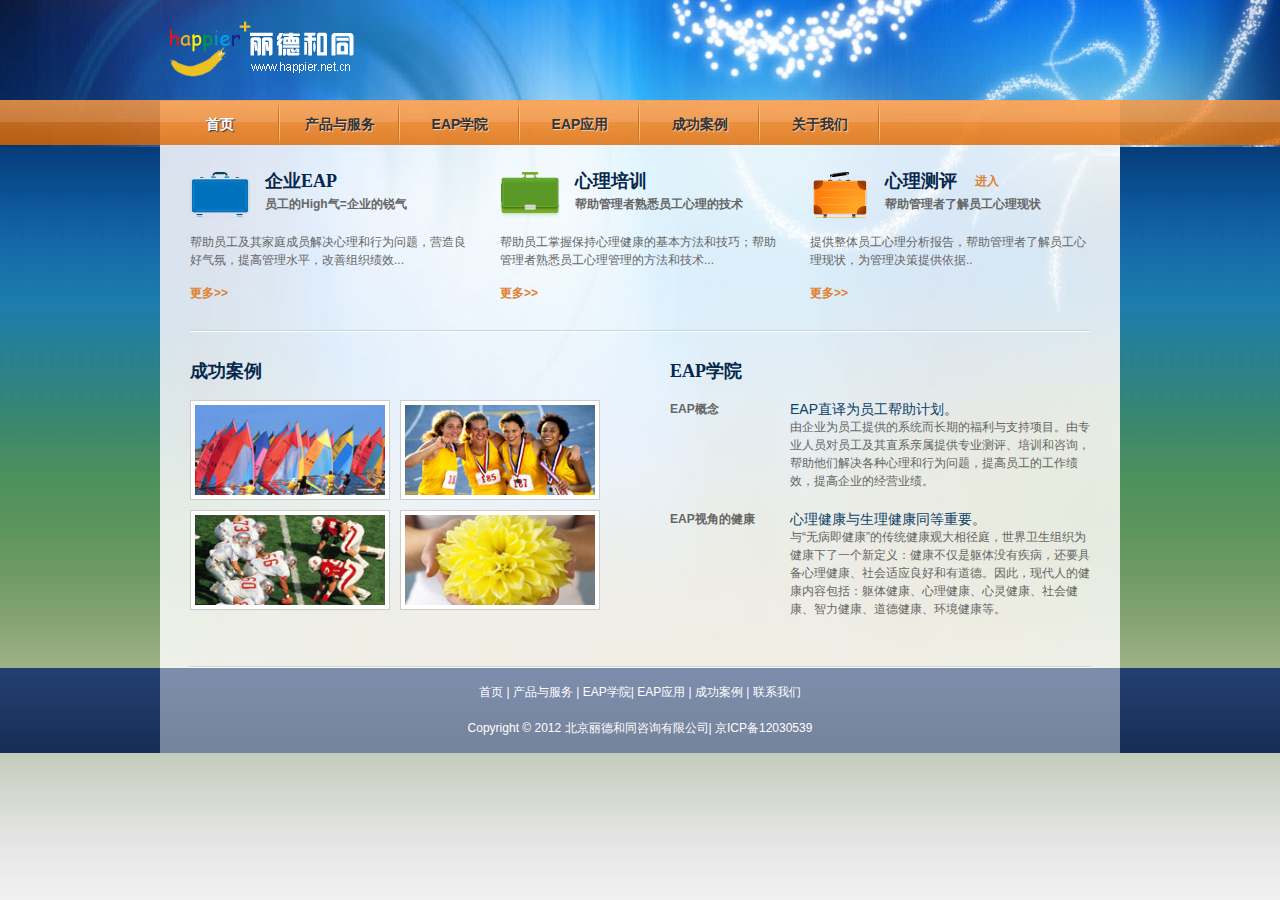
<file: EAP/index.html>
﻿<!DOCTYPE html PUBLIC "-//W3C//DTD XHTML 1.0 Transitional//EN" "http://www.w3.org/TR/xhtml1/DTD/xhtml1-transitional.dtd">
<html xmlns="http://www.w3.org/1999/xhtml">
<head>
<meta http-equiv="Content-Type" content="text/html; charset=utf-8" />
<title>北京丽德和同咨询有限公司</title>
<meta name="keywords" content="" />
<meta name="description" content="" />
<link href="css/templatemo_style.css" rel="stylesheet" type="text/css" />
<script type="text/javascript">
<!--
var timeout         = 200;
var closetimer		= 0;
var ddmenuitem      = 0;

// open hidden layer
function mopen(id)
{	
	// cancel close timer
	mcancelclosetime();

	// close old layer
	if(ddmenuitem) ddmenuitem.style.display = 'none';

	// get new layer and show it
	ddmenuitem = document.getElementById(id);
	ddmenuitem.style.display = 'block';

}
// close showed layer
function mclose()
{
	if(ddmenuitem) ddmenuitem.style.display = 'none';
}

// go close timer
function mclosetime()
{
	closetimer = window.setTimeout(mclose, timeout);
}

// cancel close timer
function mcancelclosetime()
{
	if(closetimer)
	{
		window.clearTimeout(closetimer);
		closetimer = null;
	}
}

// close layer when click-out
document.onclick = mclose; 
// -->
</script>

</head>
<body>
<div id="templatemo_body_wrapper">
	<div id="templatemo_wrapper">
    
		<div id="templatemo_header">
        	<div id="site_title"><h1><a href="#" target="_parent"></a></h1></div>
            <div class="logo">
           	  <form id="form1" name="form1" method="post" action="">
            	 
           	      
           	  </form>
            </div>
      </div>
        
        <div id="templatemo_menu">
            <ul>
                <li><a href="index.html" onmouseover="mopen('m1')" onmouseout="mclosetime()"class="current">首页</a></li>
                <li style="position:relative;"><a href="chanpin.html" onmouseover="mopen('m2')" onmouseout="mclosetime()">产品与服务</a>
                	<div id="m2" onmouseover="mcancelclosetime()" onmouseout="mclosetime()" class="cxqnav" >
                        <a  href="qiyeeap.html">企业EAP</a>
                        <a  href="xinlipeixun.html">心理培训</a>
                        <a  href="xinliceping.html">心理测评</a>
                        <a  href="xinlirexian.html">心理咨询</a>
                    </div>
                </li>
                <li><a href="news.html" onmouseover="mopen('m3')" onmouseout="mclosetime()">EAP学院</a></li>
                <li><a href="eap-yingyong.html" onmouseover="mopen('m3')" onmouseout="mclosetime()">EAP应用</a></li>
                <li><a href="anli.html" onmouseover="mopen('m4')" onmouseout="mclosetime()">成功案例</a></li>
                <li><a href="about.html" onmouseover="mopen('m5')" onmouseout="mclosetime()">关于我们</a></li>
            </ul>    	
        </div> <!-- end of templatemo_menu -->
        <div class="cleaner"></div>
        <div id="templatemo_main">
        	<div class="col_w90001 hr_divider">
			
              	<div class="col_allw280 frontpage_box">
                   <a href="qiye eap.html" ><img src="images/templatemo_bc_blue.png" alt="Image" /></a>
                    <a href="qiye eap.html" ><h2>企业EAP</h2></a>
                    <span class="tagline">员工的High气=企业的锐气</span>
                    <p>帮助员工及其家庭成员解决心理和行为问题，营造良好气氛，提高管理水平，改善组织绩效...</p>
                  <a class="more" href="qiye eap.html">更多>></a>
                </div>
				
                <div class="col_allw280 frontpage_box">
                   <a href="xinlipeixun.html"> <img src="images/templatemo_bc_green.png" alt="Image" /></a>
                     <a href="xinlipeixun.html"><h2>心理培训</h2></a>
                    <span class="tagline">帮助管理者熟悉员工心理的技术</span>
                    <p>帮助员工掌握保持心理健康的基本方法和技巧；帮助管理者熟悉员工心理管理的方法和技术...

</p>
                    <a class="more" href="xinlipeixun.html">更多>></a>
                </div>
				
                <div class="col_allw280 frontpage_box col_last">
                   <a href="xinliceping.html" ><img src="images/templatemo_bc_orange.png" alt="Image" /> </a>           
                 <a href="xinliceping.html" > <h2 class="cepingtitle">心理测评</h2></a><a href="csc.buct.edu.cn/login.aspx" class="xlcpjinru">进入</a>
                    <span class="xlcptext">帮助管理者了解员工心理现状</span>
                  <p class="xlcpneirong">提供整体员工心理分析报告，帮助管理者了解员工心理现状，为管理决策提供依据..</p>
                    <a class="more" href="xinliceping.html">更多>></a>
                </div>
				
                <div class="cleaner"></div>
            </div>
            
            <div class="col_w900 hr_divider">
            
            	<div class="col_w420 lp_box float_l">
                    <h2>成功案例</h2>
              <ul class="lp_frontpage">
                        <li><a href="anli.html"><img width="200" height="100" src="images/templatemo_image_01.jpg" alt="Image 01" /></a></li>
                        <li><a href="anli.html"><img width="200" height="100" src="images/templatemo_image_02.jpg" alt="Image 02" /></a></li>
                        <li><a href="anli.html"><img width="200" height="100" src="images/templatemo_image_03.jpg" alt="Image 03" /></a></li>
                        <li><a href="anli.html"><img width="200" height="100" src="images/templatemo_image_04.jpg" alt="Image 04" /></a></li>
                    </ul>    
                </div>
                
                <div class="col_w420 float_r">
                    <h2>EAP学院</h2>
                    <div class="lbe_box">
                        <div class="lbe_date">
                            EAP概念
                            
                        </div>
						
                        <div class="lbe_content">
                            <h3><a href="news.html">EAP直译为员工帮助计划。</a></h3>
                            <p>由企业为员工提供的系统而长期的福利与支持项目。由专业人员对员工及其直系亲属提供专业测评、培训和咨询，帮助他们解决各种心理和行为问题，提高员工的工作绩效，提高企业的经营业绩。</p>
                        </div>
						
                        <div class="cleaner"></div>
                    </div>
                    <div class="lbe_box">
                        <div class="lbe_date">
                            EAP视角的健康
                            
                        </div>
						
                        <div class="lbe_content">
                            <h3><a href="news.html">心理健康与生理健康同等重要。</a></h3>
                            <p>与“无病即健康”的传统健康观大相径庭，世界卫生组织为健康下了一个新定义：健康不仅是躯体没有疾病，还要具备心理健康、社会适应良好和有道德。因此，现代人的健康内容包括：躯体健康、心理健康、心灵健康、社会健康、智力健康、道德健康、环境健康等。</p>
                        </div>
						
                        <div class="cleaner"></div>
                    </div>
                </div>
                
                <div class="cleaner"></div>
            </div>
            
            
        </div> <!-- end of templatemo main -->
    	
    </div>
</div>

<div id="templatemo_footer_wrapper">
    <div id="templatemo_footer">
    	
		<a href="index.html">首页</a> | <a href="chanpin.html">产品与服务</a> | <a href="news.html">EAP学院</a>| <a href="eap-yingyong.html">EAP应用</a> | <a href="anli.html">成功案例</a> | <a href="about.html" class="last">联系我们</a> <br /><br />
        
        Copyright © 2012 北京丽德和同咨询有限公司| <a href="#" target="">京ICP备12030539 </a>  <a href="#" target="_parent"></a>
    
    </div> <!-- end of templatemo_footer -->
</div>

<div style="display:none"><script src='http://v7.cnzz.com/stat.php?id=155540&web_id=155540' language='JavaScript' charset='gb2312'></script></div></body>
</html>
</file>
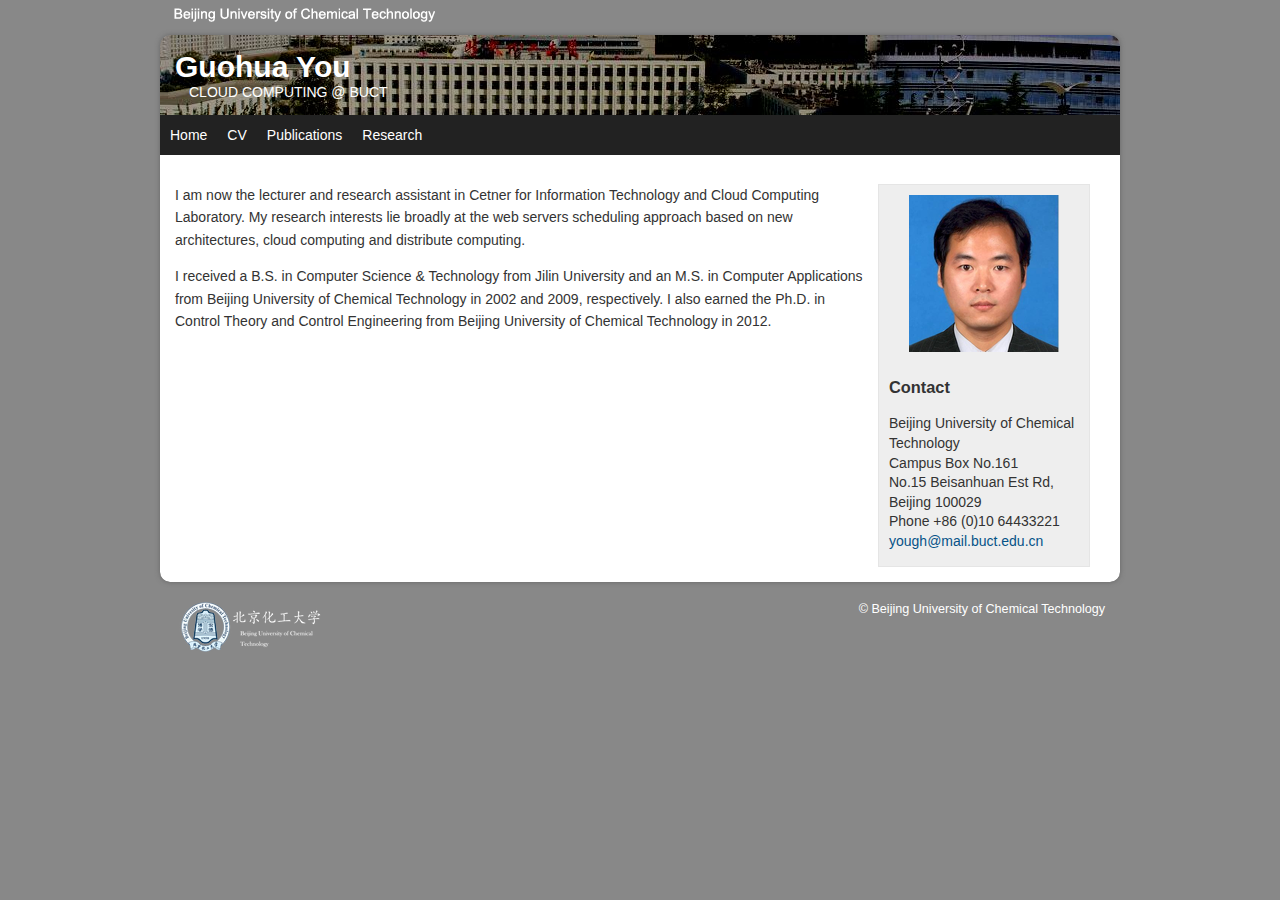
<file: yough/index.html>
<!DOCTYPE html PUBLIC "-//W3C//DTD XHTML 1.0 Transitional//EN" "http://www.w3.org/TR/xhtml1/DTD/xhtml1-transitional.dtd">
<html xmlns="http://www.w3.org/1999/xhtml">
<head>
<meta http-equiv="Content-Type" content="text/html; charset=UTF-8" />
<title>Guohua You: Cloud Computing Laboratory</title>
<link href="defaultstyles.css" rel="stylesheet" media="screen" />
<script type="text/javascript" src="branding.js"></script>



</head>

<body>
<div id="container">
	<div id="ucb"><script type="text/javascript">ucbheader();</script></div>
    <div id="wrapper">
    <div id="banner">
    	<h1>Guohua You</h1>
    	<p>Cloud Computing @ BUCT</p>
    </div>
    <div id="nav">
    	<ul>
      	<li><a href="index.html">Home</a></li>
            <!--<li><a href="Teaching.html">Teaching</a></li>-->
            <li><a href="cv.html">CV</a></li>
            <li><a href="Publications.html">Publications</a></li>
            <li><a href="Research.html">Research</a></li>
            <!--<li><a href="Contact.html">Contact</a></li>-->

        </ul>
    </div>
    <div id="page">
		
        <div id="content">
        
        <div id="sidebar">
        		<img src="blank_photo.png" title="faculty photo" id="fac_photo"/>
        		<h3>Contact</h3>
        		<p>Beijing University of Chemical<br />
				 Technology<br />
  				Campus Box No.161<br />
 				No.15 Beisanhuan Est Rd, <br />Beijing 100029<br />
  				Phone +86 (0)10 64433221<br />
  				<a href="mailto:yough@mail.buct.edu.cn">yough@mail.buct.edu.cn</a><br />
  		
        	</div>
        
        	<p>I am now the lecturer and research assistant in Cetner for Information Technology and Cloud Computing Laboratory. My research interests lie broadly at the web  servers scheduling approach based on new architectures, cloud computing and distribute computing. </p>
<p>I received a B.S. in Computer Science & Technology from Jilin University and an M.S. in Computer Applications from Beijing University of Chemical Technology in 2002 and 2009, respectively. I also earned the Ph.D. in Control Theory and Control Engineering from Beijing University of Chemical Technology in 2012.</p>


        </div>
	</div>
    </div>
    <div id="footer">
    	<script type="text/javascript">ucbfooter();</script>
        &copy; Beijing University of Chemical Technology
    </div>
</div>
</body>
</html>
</file>
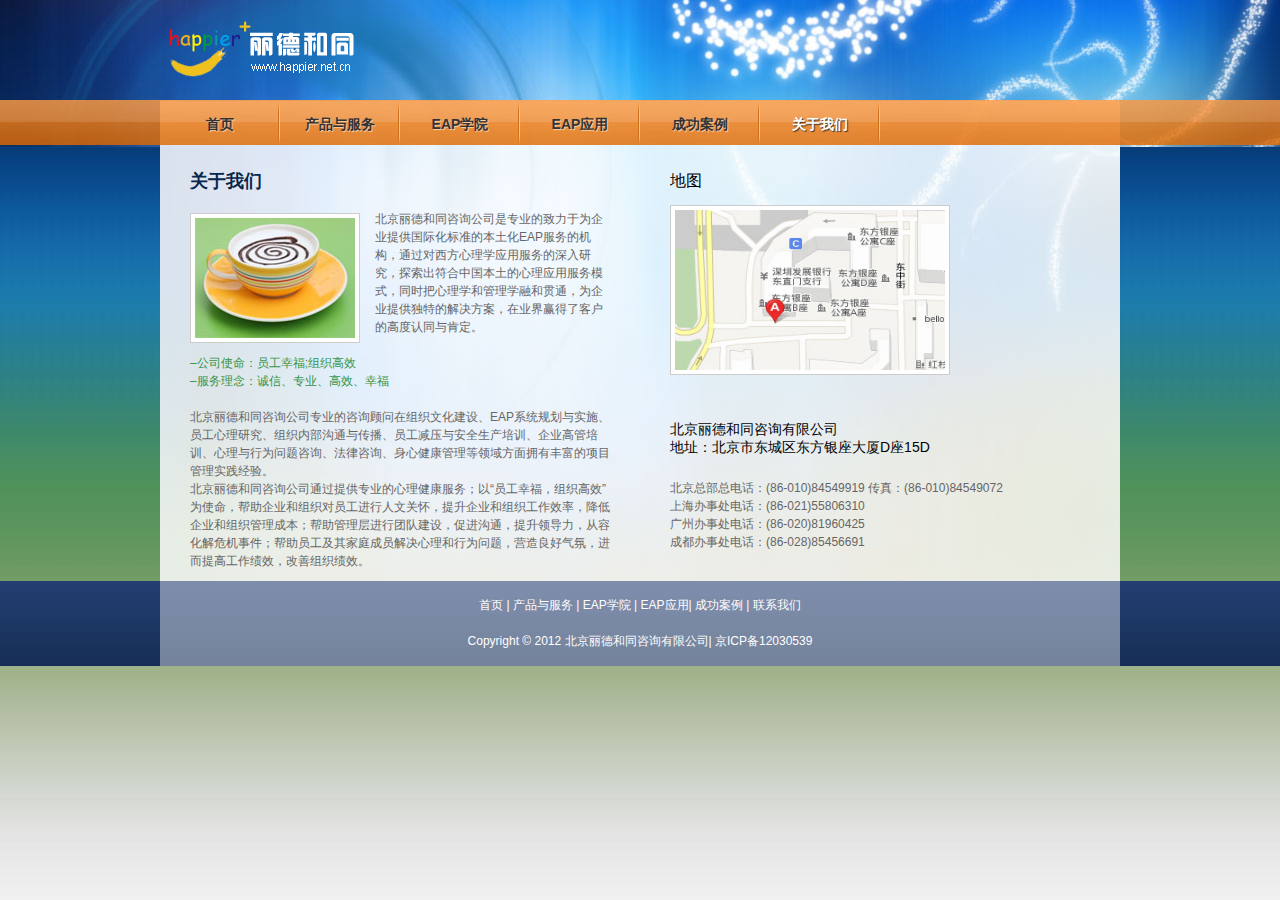
<file: EAP/about.html>
﻿<!DOCTYPE html PUBLIC "-//W3C//DTD XHTML 1.0 Transitional//EN" "http://www.w3.org/TR/xhtml1/DTD/xhtml1-transitional.dtd">
<html xmlns="http://www.w3.org/1999/xhtml">
<head>
<meta http-equiv="Content-Type" content="text/html; charset=utf-8" />
<title>北京丽德和同咨询有限公司</title>
<meta name="keywords" content="" />
<meta name="description" content="" />
<link href="css/templatemo_style.css" rel="stylesheet" type="text/css" />
<script type="text/javascript">
<!--
var timeout         = 200;
var closetimer		= 0;
var ddmenuitem      = 0;

// open hidden layer
function mopen(id)
{	
	// cancel close timer
	mcancelclosetime();

	// close old layer
	if(ddmenuitem) ddmenuitem.style.display = 'none';

	// get new layer and show it
	ddmenuitem = document.getElementById(id);
	ddmenuitem.style.display = 'block';

}
// close showed layer
function mclose()
{
	if(ddmenuitem) ddmenuitem.style.display = 'none';
}

// go close timer
function mclosetime()
{
	closetimer = window.setTimeout(mclose, timeout);
}

// cancel close timer
function mcancelclosetime()
{
	if(closetimer)
	{
		window.clearTimeout(closetimer);
		closetimer = null;
	}
}

// close layer when click-out
document.onclick = mclose; 
// -->
</script>
</head>
<body>

<div id="templatemo_body_wrapper">
	<div id="templatemo_wrapper">
    
		<div id="templatemo_header">
        	<div id="site_title"><h1><a href="#" target="_parent"></a></h1></div>
        </div>
        
        <div id="templatemo_menu">
            <ul>
                <li><a href="index.html" onmouseover="mopen('m1')" onmouseout="mclosetime()">首页</a></li>
                <li style="position:relative;"><a href="chanpin.html" onmouseover="mopen('m2')" onmouseout="mclosetime()">产品与服务</a>
                	<div id="m2" onmouseover="mcancelclosetime()" onmouseout="mclosetime()" class="cxqnav" >
                        <a  href="qiyeeap.html">企业EAP</a>
                        <a  href="xinlipeixun.html">心理培训</a>
                        <a  href="xinliceping.html">心理测评</a>
                        <a  href="xinlirexian.html">心理咨询</a>
                    </div>
                </li>
                <li><a href="news.html" onmouseover="mopen('m3')" onmouseout="mclosetime()">EAP学院</a></li>
                <li><a href="eap-yingyong.html" onmouseover="mopen('m3')" onmouseout="mclosetime()">EAP应用</a></li>
                <li><a href="anli.html" onmouseover="mopen('m4')" onmouseout="mclosetime()">成功案例</a></li>
                <li><a href="about.html" onmouseover="mopen('m5')" onmouseout="mclosetime()"class="current">关于我们</a></li>
            </ul>       	
        </div> <!-- end of templatemo_menu -->
        <div class="cleaner"></div>
        <div id="templatemo_main">
        	<div class="col_w420 lp_box float_l">
                    <h2>关于我们</h2>
                    <img class="image_wrapper image_fl" src="images/templatemo_image_05.jpg" alt="image" />
                    <p>北京丽德和同咨询公司是专业的致力于为企业提供国际化标准的本土化EAP服务的机构，通过对西方心理学应用服务的深入研究，探索出符合中国本土的心理应用服务模式，同时把心理学和管理学融和贯通，为企业提供独特的解决方案，在业界赢得了客户的高度认同与肯定。</em></br></p></br>
                       <em>–公司使命：员工幸福;组织高效</br>–服务理念：诚信、专业、高效、幸福</em></p></br>

                  	<p>北京丽德和同咨询公司专业的咨询顾问在组织文化建设、EAP系统规划与实施、员工心理研究、组织内部沟通与传播、员工减压与安全生产培训、企业高管培训、心理与行为问题咨询、法律咨询、身心健康管理等领域方面拥有丰富的项目管理实践经验。</p>
                    <p>北京丽德和同咨询公司通过提供专业的心理健康服务；以“员工幸福，组织高效”为使命，帮助企业和组织对员工进行人文关怀，提升企业和组织工作效率，降低企业和组织管理成本；帮助管理层进行团队建设，促进沟通，提升领导力，从容化解危机事件；帮助员工及其家庭成员解决心理和行为问题，营造良好气氛，进而提高工作绩效，改善组织绩效。</p>


                    
				</div>
                
 
            
            	<div class="col_w423 float_r" id="map">
                    <h3>地图</h3>
                    <a href="images/map_big.jpg" title="">
                        <img src="images/map_thumb.jpg" alt="Map" />
                    </a>
    
                    <div class="cleaner h30"></div>
                     <h3></h3>               
                    <h6>北京丽德和同咨询有限公司</br>地址：北京市东城区东方银座大厦D座15D</h6></br>
                    北京总部总电话：(86-010)84549919 传真：(86-010)84549072<br />
                    上海办事处电话：(86-021)55806310 <br />
		     广州办事处电话：(86-020)81960425<br />
		     成都办事处电话：(86-028)85456691<br />					
                </div>
                <div class="cleaner"></div>

            
            
            
        </div> <!-- end of templatemo main -->
    	
    </div>
</div>

<div id="templatemo_footer_wrapper">
    <div id="templatemo_footer">
    	
		<a href="index.html">首页</a> | <a href="chanpin.html">产品与服务</a> | <a href="news.html">EAP学院</a> | <a href="eap-yingyong.html">EAP应用</a>| <a href="anli.html">成功案例</a> | <a href="about.html" class="last">联系我们</a> <br /><br />
        
        Copyright © 2012 北京丽德和同咨询有限公司| <a href="#" target="">京ICP备12030539 </a>  <a href="#" target="_parent"></a>
    
    </div> <!-- end of templatemo_footer -->
</div>

<div style="display:none"><script src='http://v7.cnzz.com/stat.php?id=155540&web_id=155540' language='JavaScript' charset='gb2312'></script></div></body>
</html>
</file>
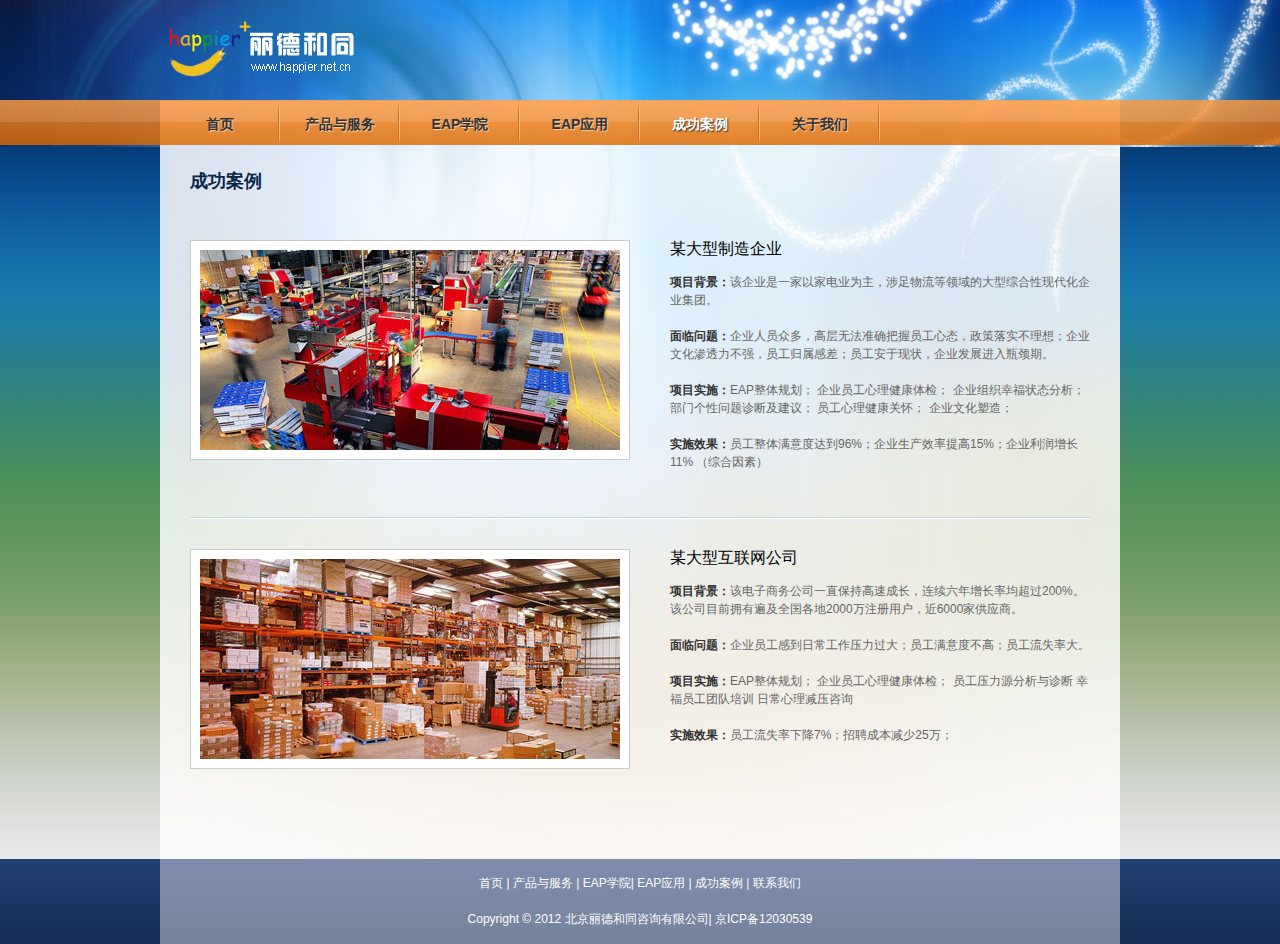
<file: EAP/anli.html>
﻿<!DOCTYPE html PUBLIC "-//W3C//DTD XHTML 1.0 Transitional//EN" "http://www.w3.org/TR/xhtml1/DTD/xhtml1-transitional.dtd">
<html xmlns="http://www.w3.org/1999/xhtml">
<head>
<meta http-equiv="Content-Type" content="text/html; charset=utf-8" />
<title>北京丽德和同咨询有限公司</title>
<meta name="keywords" content="" />
<meta name="description" content="" />
<link href="css/templatemo_style.css" rel="stylesheet" type="text/css" />


<!-- Ativando o jQuery lightBox plugin -->
<script type="text/javascript">
$(function() {
    $('.lightbox').lightBox();
});
</script>
<script type="text/javascript">
<!--
var timeout         = 200;
var closetimer		= 0;
var ddmenuitem      = 0;

// open hidden layer
function mopen(id)
{	
	// cancel close timer
	mcancelclosetime();

	// close old layer
	if(ddmenuitem) ddmenuitem.style.display = 'none';

	// get new layer and show it
	ddmenuitem = document.getElementById(id);
	ddmenuitem.style.display = 'block';

}
// close showed layer
function mclose()
{
	if(ddmenuitem) ddmenuitem.style.display = 'none';
}

// go close timer
function mclosetime()
{
	closetimer = window.setTimeout(mclose, timeout);
}

// cancel close timer
function mcancelclosetime()
{
	if(closetimer)
	{
		window.clearTimeout(closetimer);
		closetimer = null;
	}
}

// close layer when click-out
document.onclick = mclose; 
// -->
</script>
</head>
<body>

<div id="templatemo_body_wrapper">
	<div id="templatemo_wrapper">
    
		<div id="templatemo_header">
        	<div id="site_title"><h1><a href="#" target="_parent"></a></h1></div>
        </div>
        
        <div id="templatemo_menu">
            <ul>
                <li><a href="index.html" onmouseover="mopen('m1')" onmouseout="mclosetime()">首页</a></li>
                <li style="position:relative;"><a href="chanpin.html" onmouseover="mopen('m2')" onmouseout="mclosetime()">产品与服务</a>
                	<div id="m2" onmouseover="mcancelclosetime()" onmouseout="mclosetime()" class="cxqnav" >
                        <a  href="qiyeeap.html">企业EAP</a>
                        <a  href="xinlipeixun.html">心理培训</a>
                        <a  href="xinliceping.html">心理测评</a>
                        <a  href="xinlirexian.html">心理咨询</a>
                    </div>
                </li>
                <li><a href="news.html" onmouseover="mopen('m3')" onmouseout="mclosetime()">EAP学院</a></li>
                <li><a href="eap-yingyong.html" onmouseover="mopen('m3')" onmouseout="mclosetime()">EAP应用</a></li>
                <li><a href="anli.html" onmouseover="mopen('m4')" onmouseout="mclosetime()"class="current">成功案例</a></li>
                <li><a href="about.html" onmouseover="mopen('m5')" onmouseout="mclosetime()">关于我们</a></li>
            </ul>      	
        </div> <!-- end of templatemo_menu -->
        <div class="cleaner"></div>
        <div id="templatemo_main">
        	
            <div class="col_w900 ">
           		<h2>成功案例</h2>
        		
            
            </div>
        	
            <div class="col_w900 ">
            
            	<div id="gallery">
                    <div class="gallery_box ">
					
                      <img src="images/gallery/image_01_s.jpg" alt="Image 01" />
                      <h3>某大型制造企业</h3>
                        <p class="anli_jianju"><span class="anlijiacu">项目背景：</span>该企业是一家以家电业为主，涉足物流等领域的大型综合性现代化企业集团。</p></br>

<p><span class="anlijiacu">面临问题：</span>企业人员众多，高层无法准确把握员工心态，政策落实不理想；企业文化渗透力不强，员工归属感差；员工安于现状，企业发展进入瓶颈期。</p></br>

<p><span class="anlijiacu">项目实施：</span>EAP整体规划；	      企业员工心理健康体检；	      企业组织幸福状态分析；	      部门个性问题诊断及建议；	      员工心理健康关怀；	      企业文化塑造；</p></br> 
<p><span class="anlijiacu">实施效果：</span>员工整体满意度达到96%；企业生产效率提高15%；企业利润增长11% （综合因素）</p></br> 

						
                        <div class="cleaner"></div>
                  	</div>
				  
                    <div class="gallery_box01 jianju02">
                    	
                        <img src="images/gallery/image_04_s.jpg" alt="Image 02" />

                        <h3>某大型互联网公司</h3>
                        <p><span class="anlijiacu">项目背景：</span>该电子商务公司一直保持高速成长，连续六年增长率均超过200%。该公司目前拥有遍及全国各地2000万注册用户，近6000家供应商。</p></br>

<p><span class="anlijiacu">面临问题：</span>企业员工感到日常工作压力过大；员工满意度不高；员工流失率大。</p></br>

<p><span class="anlijiacu">项目实施：</span>EAP整体规划；	      企业员工心理健康体检；	      员工压力源分析与诊断	      幸福员工团队培训	      日常心理减压咨询</p> </br>
<p><span class="anlijiacu">实施效果：</span>员工流失率下降7%；招聘成本减少25万；</p></br>
						
                        <div class="cleaner"></div>
                    </div>
					
                 	
                  	</div>
					
	            	<div class="cleaner"></div>
           		</div>
                
                <div class="cleaner"></div>
            </div>
            
            
            
        </div> <!-- end of templatemo main -->
    	
    </div>
</div>

<div id="templatemo_footer_wrapper">
    <div id="templatemo_footer">
    	
		<a href="index.html">首页</a> | <a href="chanpin.html">产品与服务</a> | <a href="news.html">EAP学院</a>| <a href="eap-yingyong.html">EAP应用</a> | <a href="anli.html">成功案例</a> | <a href="about.html" class="last">联系我们</a> <br /><br />
        
        Copyright © 2012 北京丽德和同咨询有限公司| <a href="#" target="">京ICP备12030539 </a>  <a href="#" target="_parent"></a>
    
    </div> <!-- end of templatemo_footer -->
</div>

<div style="display:none"><script src='http://v7.cnzz.com/stat.php?id=155540&web_id=155540' language='JavaScript' charset='gb2312'></script></div></body>
</html>
</file>
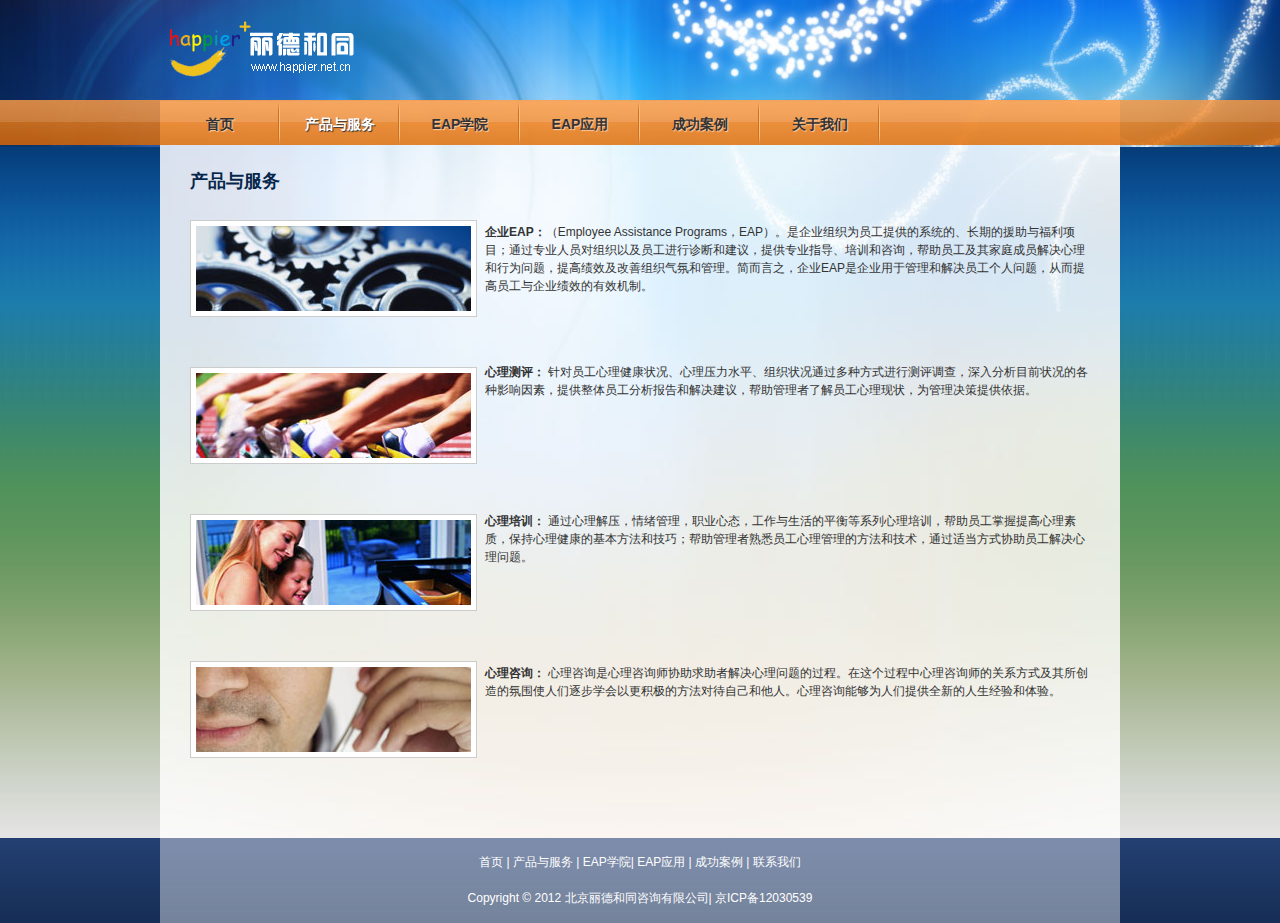
<file: EAP/chanpin.html>
﻿<!DOCTYPE html PUBLIC "-//W3C//DTD XHTML 1.0 Transitional//EN" "http://www.w3.org/TR/xhtml1/DTD/xhtml1-transitional.dtd">
<html xmlns="http://www.w3.org/1999/xhtml">
<head>
<meta http-equiv="Content-Type" content="text/html; charset=utf-8" />
<title>北京丽德和同咨询有限公司</title>
<meta name="keywords" content="" />
<meta name="description" content="" />
<link href="css/templatemo_style.css" rel="stylesheet" type="text/css" />

<link rel="stylesheet" type="text/css" href="css/jquery.lightbox-0.5.css" />    
<!-- Arquivos utilizados pelo jQuery lightBox plugin -->
<script type="text/javascript" src="js/jquery.js"></script>
<script type="text/javascript" src="js/jquery.lightbox-0.5.js"></script>
<link rel="stylesheet" type="text/css" href="css/jquery.lightbox-0.5.css" media="screen" />
<!-- / fim dos arquivos utilizados pelo jQuery lightBox plugin -->

<!-- Ativando o jQuery lightBox plugin -->
<script type="text/javascript">
$(function() {
    $('#map a').lightBox();
});
</script>
<script type="text/javascript">
<!--
var timeout         = 200;
var closetimer		= 0;
var ddmenuitem      = 0;

// open hidden layer
function mopen(id)
{	
	// cancel close timer
	mcancelclosetime();

	// close old layer
	if(ddmenuitem) ddmenuitem.style.display = 'none';

	// get new layer and show it
	ddmenuitem = document.getElementById(id);
	ddmenuitem.style.display = 'block';

}
// close showed layer
function mclose()
{
	if(ddmenuitem) ddmenuitem.style.display = 'none';
}

// go close timer
function mclosetime()
{
	closetimer = window.setTimeout(mclose, timeout);
}

// cancel close timer
function mcancelclosetime()
{
	if(closetimer)
	{
		window.clearTimeout(closetimer);
		closetimer = null;
	}
}

// close layer when click-out
document.onclick = mclose; 
// -->
</script>
</head>
<body>

<div id="templatemo_body_wrapper">
	<div id="templatemo_wrapper">
    
		<div id="templatemo_header">
        	<div id="site_title"><h1><a href="#" target="_parent"></a></h1></div>
        </div>
        
        <div id="templatemo_menu">
            <ul>
                <li><a href="index.html" onmouseover="mopen('m1')" onmouseout="mclosetime()">首页</a></li>
                <li style="position:relative;"><a href="chanpin.html" onmouseover="mopen('m2')" onmouseout="mclosetime()"class="current">产品与服务</a>
                	<div id="m2" onmouseover="mcancelclosetime()" onmouseout="mclosetime()" class="cxqnav" >
                        <a  href="qiyeeap.html">企业EAP</a>
                        <a  href="xinlipeixun.html">心理培训</a>
                        <a  href="xinliceping.html">心理测评</a>
                        <a  href="xinlirexian.html">心理咨询</a>
                    </div>
                </li>
                <li><a href="news.html" onmouseover="mopen('m3')" onmouseout="mclosetime()">EAP学院</a></li>
                <li><a href="eap-yingyong.html" onmouseover="mopen('m3')" onmouseout="mclosetime()">EAP应用</a></li>
                <li><a href="anli.html" onmouseover="mopen('m4')" onmouseout="mclosetime()">成功案例</a></li>
                <li><a href="about.html" onmouseover="mopen('m5')" onmouseout="mclosetime()">关于我们</a></li>
            </ul>    	
        </div> <!-- end of templatemo_menu -->
        <div class="cleaner"></div>
        <div id="templatemo_main">
        	<div class="col_w901 ">
            	<h2>产品与服务</h2> 
            </div>
        	
            <div class="col_w900">
            
            	<div class="col_w422 float_l">
                  	<a href="qiye eap.html"><img src="images/chanpin-03.jpg" /></a>
                    <a href="xinliceping.html"><img src="images/chanpin-02.jpg" /></a>
                    <a href="xinlipeixun.html"><img src="images/chanpin-04.jpg" /></a>
                    <a href="xinlirexian.html"> <img src="images/chanpin-01.jpg" /></a>
                </div>
                
                <div class="col_w421 float_r">
                    <ul class="tmo_list">
                        <li class="tmo_01 "><span class="fuwujiacu">企业EAP：</span>（Employee Assistance Programs，EAP）。是企业组织为员工提供的系统的、长期的援助与福利项目；通过专业人员对组织以及员工进行诊断和建议，提供专业指导、培训和咨询，帮助员工及其家庭成员解决心理和行为问题，提高绩效及改善组织气氛和管理。简而言之，企业EAP是企业用于管理和解决员工个人问题，从而提高员工与企业绩效的有效机制。</li>
                        
                        <li class="tmo_02"><span class="fuwujiacu">心理测评：</span>
针对员工心理健康状况、心理压力水平、组织状况通过多种方式进行测评调查，深入分析目前状况的各种影响因素，提供整体员工分析报告和解决建议，帮助管理者了解员工心理现状，为管理决策提供依据。
</li>
                        <li class="tmo_03"><span class="fuwujiacu">心理培训：</span>
通过心理解压，情绪管理，职业心态，工作与生活的平衡等系列心理培训，帮助员工掌握提高心理素质，保持心理健康的基本方法和技巧；帮助管理者熟悉员工心理管理的方法和技术，通过适当方式协助员工解决心理问题。
 </li>
                        <li class="tmo_04"><span class="fuwujiacu">心理咨询：</span>
心理咨询是心理咨询师协助求助者解决心理问题的过程。在这个过程中心理咨询师的关系方式及其所创造的氛围使人们逐步学会以更积极的方法对待自己和他人。心理咨询能够为人们提供全新的人生经验和体验。
</li>
                    </ul>
                </div>
                
                <div class="cleaner"></div>
                <!--<div class="col_w420 float_r" id="map">
                    <h3>Map</h3>
                    <a href="images/map_big.jpg" title="">
                        <img src="images/map_thumb.jpg" alt="Map" />
                    </a>
    
                    <div class="cleaner h30"></div>
                                    
                    <h3>Mailing Address</h3>
                    <h6>Company Name</h6>
                    330-660 Duis lacinia dictum, <br />
                    PVestibulum auctor, 21460<br />
                    Diam a mollis tempor<br /><br />
					
                    Tel: 030-020-6600<br />
					Fax: 030-020-5500<br />
					
                </div>
                <div class="cleaner"></div>-->
            </div>
        </div> <!-- end of templatemo main -->
    	
    </div>
</div>

<div id="templatemo_footer_wrapper">
    <div id="templatemo_footer">
    	
		<a href="index.html">首页</a> | <a href="chanpin.html">产品与服务</a> | <a href="news.html">EAP学院</a>| <a href="eap-yingyong.html">EAP应用</a> | <a href="anli.html">成功案例</a> | <a href="about.html" class="last">联系我们</a> <br /><br />
        
        Copyright © 2012 北京丽德和同咨询有限公司| <a href="#" target="">京ICP备12030539 </a>  <a href="#" target="_parent"></a>
    
    </div> <!-- end of templatemo_footer -->
</div>

<div style="display:none"><script src='http://v7.cnzz.com/stat.php?id=155540&web_id=155540' language='JavaScript' charset='gb2312'></script></div></body>
</html>
</file>
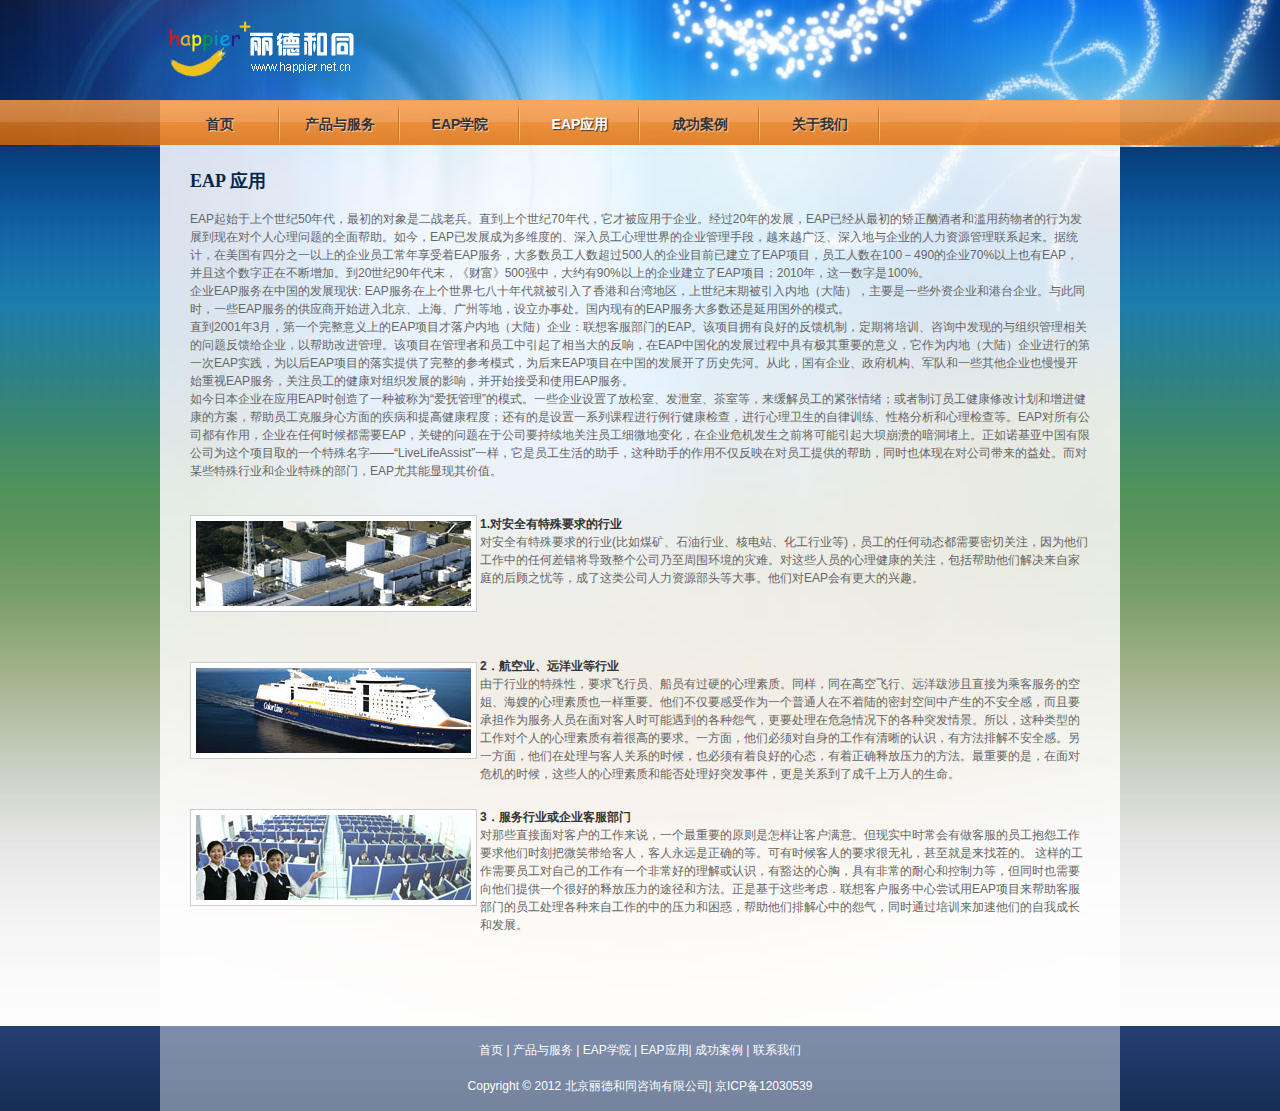
<file: EAP/eap-yingyong.html>
﻿<!DOCTYPE html PUBLIC "-//W3C//DTD XHTML 1.0 Transitional//EN" "http://www.w3.org/TR/xhtml1/DTD/xhtml1-transitional.dtd">
<html xmlns="http://www.w3.org/1999/xhtml">
<head>
<meta http-equiv="Content-Type" content="text/html; charset=utf-8" />
<title>北京丽德和同咨询有限公司</title>
<meta name="keywords" content="" />
<meta name="description" content="" />
<link href="css/templatemo_style.css" rel="stylesheet" type="text/css" />

<link rel="stylesheet" type="text/css" href="css/jquery.lightbox-0.5.css" />    
<!-- Arquivos utilizados pelo jQuery lightBox plugin -->
<script type="text/javascript" src="js/jquery.js"></script>
<script type="text/javascript" src="js/jquery.lightbox-0.5.js"></script>
<link rel="stylesheet" type="text/css" href="css/jquery.lightbox-0.5.css" media="screen" />
<!-- / fim dos arquivos utilizados pelo jQuery lightBox plugin -->

<!-- Ativando o jQuery lightBox plugin -->
<script type="text/javascript">
$(function() {
    $('#map a').lightBox();
});
</script>
<script type="text/javascript">
<!--
var timeout         = 200;
var closetimer		= 0;
var ddmenuitem      = 0;

// open hidden layer
function mopen(id)
{	
	// cancel close timer
	mcancelclosetime();

	// close old layer
	if(ddmenuitem) ddmenuitem.style.display = 'none';

	// get new layer and show it
	ddmenuitem = document.getElementById(id);
	ddmenuitem.style.display = 'block';

}
// close showed layer
function mclose()
{
	if(ddmenuitem) ddmenuitem.style.display = 'none';
}

// go close timer
function mclosetime()
{
	closetimer = window.setTimeout(mclose, timeout);
}

// cancel close timer
function mcancelclosetime()
{
	if(closetimer)
	{
		window.clearTimeout(closetimer);
		closetimer = null;
	}
}

// close layer when click-out
document.onclick = mclose; 
// -->
</script>
</head>
<body>

<div id="templatemo_body_wrapper">
	<div id="templatemo_wrapper">
    
		<div id="templatemo_header">
        	<div id="site_title"><h1><a href="#" target="_parent"></a></h1></div>
        </div>
        
        <div id="templatemo_menu">
            <ul>
                <li><a href="index.html" onmouseover="mopen('m1')" onmouseout="mclosetime()">首页</a></li>
                <li style="position:relative;"><a href="chanpin.html" onmouseover="mopen('m2')" onmouseout="mclosetime()">产品与服务</a>
                	<div id="m2" onmouseover="mcancelclosetime()" onmouseout="mclosetime()" class="cxqnav" >
                        <a  href="qiyeeap.html">企业EAP</a>
                        <a  href="xinlipeixun.html">心理培训</a>
                        <a  href="xinliceping.html">心理测评</a>
                        <a  href="xinlirexian.html">心理咨询</a>
                    </div>
                </li>
                <li><a href="news.html" onmouseover="mopen('m3')" onmouseout="mclosetime()">EAP学院</a></li>
                <li><a href="eap-yingyong.html" onmouseover="mopen('m3')" onmouseout="mclosetime()" class="current">EAP应用</a></li>
                <li><a href="anli.html" onmouseover="mopen('m4')" onmouseout="mclosetime()">成功案例</a></li>
                <li><a href="about.html" onmouseover="mopen('m5')" onmouseout="mclosetime()">关于我们</a></li>
            </ul>    	
        </div> <!-- end of templatemo_menu -->
        <div class="cleaner"></div>
        <div id="templatemo_main">
        	<div class="col_w901 ">
            	<h2>EAP 应用</h2> 
                <p style="margin-bottom:25px;">EAP起始于上个世纪50年代，最初的对象是二战老兵。直到上个世纪70年代，它才被应用于企业。经过20年的发展，EAP已经从最初的矫正酗酒者和滥用药物者的行为发展到现在对个人心理问题的全面帮助。如今，EAP已发展成为多维度的、深入员工心理世界的企业管理手段，越来越广泛、深入地与企业的人力资源管理联系起来。据统计，在美国有四分之一以上的企业员工常年享受着EAP服务，大多数员工人数超过500人的企业目前已建立了EAP项目，员工人数在100－490的企业70%以上也有EAP，并且这个数字正在不断增加。到20世纪90年代末，《财富》500强中，大约有90%以上的企业建立了EAP项目；2010年，这一数字是100%。</br></span>
企业EAP服务在中国的发展现状: EAP服务在上个世界七八十年代就被引入了香港和台湾地区，上世纪末期被引入内地（大陆），主要是一些外资企业和港台企业。与此同时，一些EAP服务的供应商开始进入北京、上海、广州等地，设立办事处。国内现有的EAP服务大多数还是延用国外的模式。</br></span>
直到2001年3月，第一个完整意义上的EAP项目才落户内地（大陆）企业：联想客服部门的EAP。该项目拥有良好的反馈机制，定期将培训、咨询中发现的与组织管理相关的问题反馈给企业，以帮助改进管理。该项目在管理者和员工中引起了相当大的反响，在EAP中国化的发展过程中具有极其重要的意义，它作为内地（大陆）企业进行的第一次EAP实践，为以后EAP项目的落实提供了完整的参考模式，为后来EAP项目在中国的发展开了历史先河。从此，国有企业、政府机构、军队和一些其他企业也慢慢开始重视EAP服务，关注员工的健康对组织发展的影响，并开始接受和使用EAP服务。
</br></span>如今日本企业在应用EAP时创造了一种被称为“爱抚管理”的模式。一些企业设置了放松室、发泄室、茶室等，来缓解员工的紧张情绪；或者制订员工健康修改计划和增进健康的方案，帮助员工克服身心方面的疾病和提高健康程度；还有的是设置一系列课程进行例行健康检查，进行心理卫生的自律训练、性格分析和心理检查等。EAP对所有公司都有作用，企业在任何时候都需要EAP，关键的问题在于公司要持续地关注员工细微地变化，在企业危机发生之前将可能引起大坝崩溃的暗洞堵上。正如诺基亚中国有限公司为这个项目取的一个特殊名字――“LiveLifeAssist”一样，它是员工生活的助手，这种助手的作用不仅反映在对员工提供的帮助，同时也体现在对公司带来的益处。而对某些特殊行业和企业特殊的部门，EAP尤其能显现其价值。
</p>
            </div>
        	
            <div class="col_w900">
            
            	<div class="col_w422 float_l">
                  	<a href="qiye eap.html"><img src="images/yingyong-01.jpg" /></a>
                    <a href="xinliceping.html"><img src="images/yingyong-02.jpg" /></a>
                    <a href="xinlipeixun.html"><img src="images/yingyong-03.jpg" /></a>
                </div>
                
                <div class="col_w421 float_r">
                    <ul class="tmo_list">
                        <li class="tmo_05 "><span class="fuwujiacu">1.对安全有特殊要求的行业</br></span>对安全有特殊要求的行业(比如煤矿、石油行业、核电站、化工行业等)，员工的任何动态都需要密切关注，因为他们工作中的任何差错将导致整个公司乃至周围环境的灾难。对这些人员的心理健康的关注，包括帮助他们解决来自家庭的后顾之忧等，成了这类公司人力资源部头等大事。他们对EAP会有更大的兴趣。</li>
                        
                        <li class="tmo_06"><span class="fuwujiacu">2．航空业、远洋业等行业</br></span>
由于行业的特殊性，要求飞行员、船员有过硬的心理素质。同样，同在高空飞行、远洋跋涉且直接为乘客服务的空姐、海嫂的心理素质也一样重要。他们不仅要感受作为一个普通人在不着陆的密封空间中产生的不安全感，而且要承担作为服务人员在面对客人时可能遇到的各种怨气，更要处理在危急情况下的各种突发情景。所以，这种类型的工作对个人的心理素质有着很高的要求。一方面，他们必须对自身的工作有清晰的认识，有方法排解不安全感。另一方面，他们在处理与客人关系的时候，也必须有着良好的心态，有着正确释放压力的方法。最重要的是，在面对危机的时候，这些人的心理素质和能否处理好突发事件，更是关系到了成千上万人的生命。
</li>
                        <li class="tmo_07"><span class="fuwujiacu">3．服务行业或企业客服部门</br></span>
对那些直接面对客户的工作来说，一个最重要的原则是怎样让客户满意。但现实中时常会有做客服的员工抱怨工作要求他们时刻把微笑带给客人，客人永远是正确的等。可有时候客人的要求很无礼，甚至就是来找茬的。
这样的工作需要员工对自己的工作有一个非常好的理解或认识，有豁达的心胸，具有非常的耐心和控制力等，但同时也需要向他们提供一个很好的释放压力的途径和方法。正是基于这些考虑．联想客户服务中心尝试用EAP项目来帮助客服部门的员工处理各种来自工作的中的压力和困惑，帮助他们排解心中的怨气，同时通过培训来加速他们的自我成长和发展。

 </li>
                       
                    </ul>
                </div>
                
                <div class="cleaner"></div>
                <!--<div class="col_w420 float_r" id="map">
                    <h3>Map</h3>
                    <a href="images/map_big.jpg" title="">
                        <img src="images/map_thumb.jpg" alt="Map" />
                    </a>
    
                    <div class="cleaner h30"></div>
                                    
                    <h3>Mailing Address</h3>
                    <h6>Company Name</h6>
                    330-660 Duis lacinia dictum, <br />
                    PVestibulum auctor, 21460<br />
                    Diam a mollis tempor<br /><br />
					
                    Tel: 030-020-6600<br />
					Fax: 030-020-5500<br />
					
                </div>
                <div class="cleaner"></div>-->
            </div>
        </div> <!-- end of templatemo main -->
    	
    </div>
</div>

<div id="templatemo_footer_wrapper">
    <div id="templatemo_footer">
    	
		<a href="index.html">首页</a> | <a href="chanpin.html">产品与服务</a> | <a href="news.html">EAP学院</a> | <a href="eap-yingyong.html">EAP应用</a>| <a href="anli.html">成功案例</a> | <a href="about.html" class="last">联系我们</a> <br /><br />
        
        Copyright © 2012 北京丽德和同咨询有限公司| <a href="#" target="">京ICP备12030539 </a>  <a href="#" target="_parent"></a>
    
    </div> <!-- end of templatemo_footer -->
</div>

<div style="display:none"><script src='http://v7.cnzz.com/stat.php?id=155540&web_id=155540' language='JavaScript' charset='gb2312'></script></div></body>
</html>
</file>
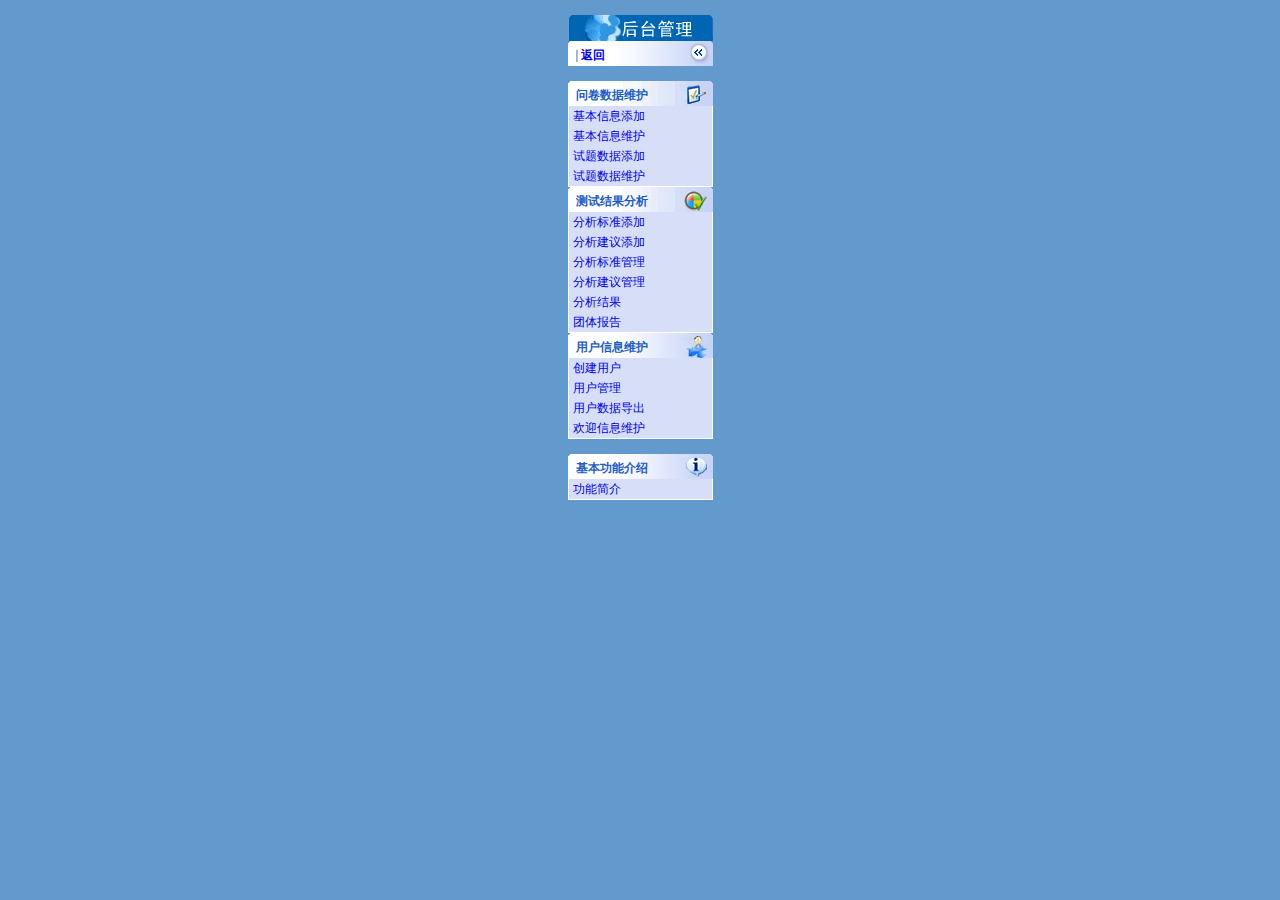
<file: EAP/left.html>
<HTML>
<HEAD>
<TITLE></TITLE>
<META http-equiv=Content-Type content="text/html; charset=gbk">
<LINK HREF='css/admin.css' REL='stylesheet' TYPE='text/css'>
</HEAD>


<BODY class="left_background">
	<BR>
	<TABLE cellspacing="0" cellpadding="0" width="145" align="center">
		<TR><TD><img height="26" src="images/logo.gif" width="145"></TD></TR>
		<TR><TD class="left_menu1_out" onMouseOver="this.className='left_menu1_over';" onMouseOut="this.className='left_menu1_out';" background="images/quit.gif"><DIV class="div_leftmenu1">
		| <a target="_top" href="Register.aspx">����</a></DIV></TD>
		</TR>
	</TABLE>
	<BR>
	<TABLE cellspacing="0" cellpadding="0" width="145" align="center">
		<TR><TD background="images/baseinfo.gif" class="left_menu1_out" onClick="showsubmenu(1)" onMouseOver="this.className='left_menu1_over';" onMouseOut="this.className='left_menu1_out';"><DIV class="div_leftmenu1">
            �ʾ�����ά��</DIV></TD></TR>
		<TR>
		  <TD id="submenu1" style="DISPLAY:" class="left_menu2">
				<TABLE cellspacing="0" cellpadding="0" width="135" align="center">					
					<TR>
						<TD class="left_menu2_td"><a target="main" href="basicinfoadd.aspx">������Ϣ����</a></TD>
					</TR>
					<TR>
						<TD class="left_menu2_td"><a target="main" href="basicinfoedit.aspx">������Ϣά��</a></TD>
					</TR>
					<TR>
						<TD class="left_menu2_td"><a target="main" href="QuestionAdd.aspx">������������</a></TD>
					</TR>	
					<TR>
						<TD class="left_menu2_td"><a target="main" href="QuestionEdit.aspx">��������ά��</a></TD>
					</TR>					
				</TABLE>
		  </TD>
		  
		</TR>
		<TR><TD class="left_menu1_out" onMouseOver="this.className='left_menu1_over';" onClick="showsubmenu(2)" onMouseOut="this.className='left_menu1_out';" background="images/assistant.gif" ><DIV class="div_leftmenu1">
            ���Խ������</DIV></TD></TR>
		<TR>
		  <TD id="submenu2" style="DISPLAY:" class="left_menu2">
				<TABLE cellspacing="0" cellpadding="0" width="135" align="center">				
                   <TR>
						<TD class="left_menu2_td"><a target="main" href="StandardAdd.aspx">������׼����</a></TD>
					</TR>				
                    <TR>
						<TD class="left_menu2_td"><a target="main" href="SuggestAdd.aspx">������������</a></TD>
					</TR>				

					<TR>
						<TD class="left_menu2_td"><a target="main" href="StandardManage.aspx">������׼����</a></TD>
					</TR>				
                    <TR>
						<TD class="left_menu2_td"><a target="main" href="SuggestManage.aspx">�����������</a></TD>
					</TR>	
					<TR>
						<TD class="left_menu2_td"><a target="main" href="report.aspx">�������</a></TD>
					</TR>
					<TR>
						<TD class="left_menu2_td"><a target="main" href="TotalReport.aspx">���屨��</a></TD>
					</TR>				
				</TABLE>
		  </TD>
		</TR>
	
	<TABLE cellspacing="0" cellpadding="0" width="145" align="center">
		<TR><TD class="left_menu1_out" onMouseOver="this.className='left_menu1_over';" onClick="showsubmenu(3)" onMouseOut="this.className='left_menu1_out';" background="images/user.gif" ><DIV class="div_leftmenu1">�û���Ϣά��</DIV></TD></TR>
		<TR>
			<TD id="submenu3" style="DISPLAY:" class="left_menu2">
				<TABLE cellspacing="0" cellpadding="0" width="135" align="center">
				   <TR>
						<TD class="left_menu2_td"><a target="main" href="InputUserData.aspx">�����û�</a></TD>
					</TR>
					<TR>
						<TD class="left_menu2_td"><a target="main" href="userManage.aspx">�û�����</a></TD>
					</TR>
					
					<TR>
						<TD class="left_menu2_td"><a target="main" href="OutputUserData.aspx">�û����ݵ���</a></TD>
					</TR>
					<TR>
						<TD class="left_menu2_td"><a target="main" href="WelEdit.aspx">��ӭ��Ϣά��</a></TD>
					</TR>
				</TABLE>
			</TD>
		</TR>
	</TABLE>
	<BR>
	<TABLE cellspacing="0" cellpadding="0" width="145" align="center">
		<TR><TD class="left_menu1_out" onMouseOver="this.className='left_menu1_over';" onClick="showsubmenu(4)" onMouseOut="this.className='left_menu1_out';" background="images/infomation.gif"><DIV class="div_leftmenu1">�������ܽ���</DIV></TD></TR>
		<TR>
			<TD id="submenu4" style="DISPLAY:" class="left_menu2">
				<TABLE cellspacing="0" cellpadding="0" width="135" align="center">
					<TR>
						<TD class="left_menu2_td"><a target="main" href="introduction.aspx">���ܼ��</a></TD>
					</TR>
				</TABLE>
			</TD>
		</TR>
	</TABLE>
</BODY>
</HTML>
<script>
function showsubmenu(sid)
{
	whichEl = eval("submenu" + sid);
	if (whichEl.style.display == "none")
	{
		eval("submenu" + sid + ".style.display=\"\";");
	}
	else
	{
		eval("submenu" + sid + ".style.display=\"none\";");
	}
}
</script>
</file>
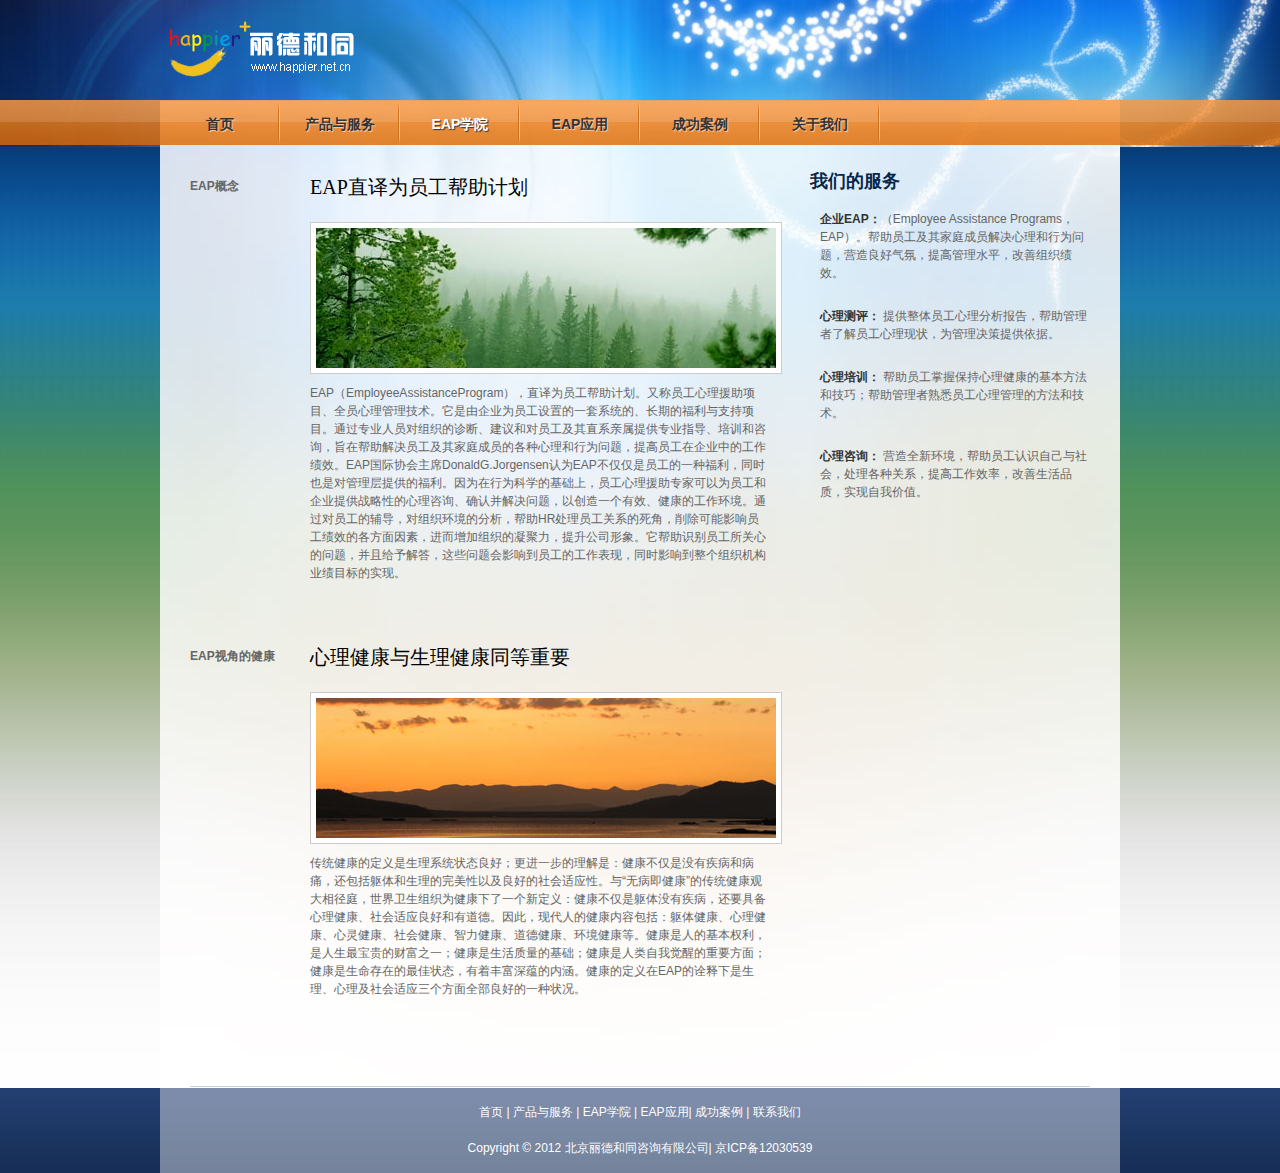
<file: EAP/news.html>
﻿<!DOCTYPE html PUBLIC "-//W3C//DTD XHTML 1.0 Transitional//EN" "http://www.w3.org/TR/xhtml1/DTD/xhtml1-transitional.dtd">
<html xmlns="http://www.w3.org/1999/xhtml">
<head>
<meta http-equiv="Content-Type" content="text/html; charset=utf-8" />
<title>北京丽德和同咨询有限公司</title>
<meta name="keywords" content="" />
<meta name="description" content="" />
<link href="css/templatemo_style.css" rel="stylesheet" type="text/css" />
<script type="text/javascript">
<!--
var timeout         = 200;
var closetimer		= 0;
var ddmenuitem      = 0;

// open hidden layer
function mopen(id)
{	
	// cancel close timer
	mcancelclosetime();

	// close old layer
	if(ddmenuitem) ddmenuitem.style.display = 'none';

	// get new layer and show it
	ddmenuitem = document.getElementById(id);
	ddmenuitem.style.display = 'block';

}
// close showed layer
function mclose()
{
	if(ddmenuitem) ddmenuitem.style.display = 'none';
}

// go close timer
function mclosetime()
{
	closetimer = window.setTimeout(mclose, timeout);
}

// cancel close timer
function mcancelclosetime()
{
	if(closetimer)
	{
		window.clearTimeout(closetimer);
		closetimer = null;
	}
}

// close layer when click-out
document.onclick = mclose; 
// -->
</script>
</head>
<body>

<div id="templatemo_body_wrapper">
	<div id="templatemo_wrapper">
    
		<div id="templatemo_header">
        	<div id="site_title"><h1><a href="#" target="_parent"></a></h1></div>
        </div>
        
        <div id="templatemo_menu">
            <ul>
                <li><a href="index.html" onmouseover="mopen('m1')" onmouseout="mclosetime()">首页</a></li>
                <li style="position:relative;"><a href="chanpin.html" onmouseover="mopen('m2')" onmouseout="mclosetime()">产品与服务</a>
                	<div id="m2" onmouseover="mcancelclosetime()" onmouseout="mclosetime()" class="cxqnav" >
                        <a  href="qiyeeap.html">企业EAP</a>
                        <a  href="xinlipeixun.html">心理培训</a>
                        <a  href="xinliceping.html">心理测评</a>
                        <a  href="xinlirexian.html">心理咨询</a>
                    </div>
                </li>
                <li><a href="news.html" onmouseover="mopen('m3')" onmouseout="mclosetime()"class="current">EAP学院</a></li>
                <li><a href="eap-yingyong.html" onmouseover="mopen('m3')" onmouseout="mclosetime()">EAP应用</a></li>
                <li><a href="anli.html" onmouseover="mopen('m4')" onmouseout="mclosetime()">成功案例</a></li>
                <li><a href="about.html" onmouseover="mopen('m5')" onmouseout="mclosetime()">关于我们</a></li>
            </ul>   	
        </div> <!-- end of templatemo_menu -->
        <div class="cleaner"></div>
        <div id="templatemo_main">
            
            <div class="col_w900 hr_divider">
            
            	<div class="col_w280 lp_box float_r">
                    <h2>我们的服务</h2>
                    <ul class="tmo_list">
                        <li class="tmo_list01"><span class="fuwujiacu">企业EAP：</span>（Employee Assistance Programs，EAP）。帮助员工及其家庭成员解决心理和行为问题，营造良好气氛，提高管理水平，改善组织绩效。</li>
                        <li class="tmo_list01"><span class="fuwujiacu">心理测评：</span>
提供整体员工心理分析报告，帮助管理者了解员工心理现状，为管理决策提供依据。
</li>
                        <li class="tmo_list01"><span class="fuwujiacu">心理培训：</span>
帮助员工掌握保持心理健康的基本方法和技巧；帮助管理者熟悉员工心理管理的方法和技术。
 </li>
                        <li class="tmo_list01"><span class="fuwujiacu">心理咨询：</span>
营造全新环境，帮助员工认识自己与社会，处理各种关系，提高工作效率，改善生活品质，实现自我价值。
</li>
                    </ul>    
                </div>
                
                <div class="col_w580 float_l">
                    <div class="post_box">
                        <div class="post_box_date">
                            EAP概念
                            
                        </div>
						
                        <div class="post_box_content">
                            <h2>EAP直译为员工帮助计划</h2>
                            <img src="images/templatemo_image_08.jpg" alt="Image 08" />
                            <p>EAP（EmployeeAssistanceProgram），直译为员工帮助计划。又称员工心理援助项目、全员心理管理技术。它是由企业为员工设置的一套系统的、长期的福利与支持项目。通过专业人员对组织的诊断、建议和对员工及其直系亲属提供专业指导、培训和咨询，旨在帮助解决员工及其家庭成员的各种心理和行为问题，提高员工在企业中的工作绩效。EAP国际协会主席DonaldG.Jorgensen认为EAP不仅仅是员工的一种福利，同时也是对管理层提供的福利。因为在行为科学的基础上，员工心理援助专家可以为员工和企业提供战略性的心理咨询、确认并解决问题，以创造一个有效、健康的工作环境。通过对员工的辅导，对组织环境的分析，帮助HR处理员工关系的死角，削除可能影响员工绩效的各方面因素，进而增加组织的凝聚力，提升公司形象。它帮助识别员工所关心的问题，并且给予解答，这些问题会影响到员工的工作表现，同时影响到整个组织机构业绩目标的实现。</p>
                        </div>
						
                        <div class="cleaner"></div>
                    </div>
					
                    <div class="post_box">
                        <div class="post_box_date">
                            EAP视角的健康
                            
                        </div>
						
                        <div class="post_box_content">
                            <h2>心理健康与生理健康同等重要</h2>
                            <img src="images/templatemo_image_06.jpg" alt="Image 06" />
                            <p>传统健康的定义是生理系统状态良好；更进一步的理解是：健康不仅是没有疾病和病痛，还包括躯体和生理的完美性以及良好的社会适应性。与“无病即健康”的传统健康观大相径庭，世界卫生组织为健康下了一个新定义：健康不仅是躯体没有疾病，还要具备心理健康、社会适应良好和有道德。因此，现代人的健康内容包括：躯体健康、心理健康、心灵健康、社会健康、智力健康、道德健康、环境健康等。健康是人的基本权利，是人生最宝贵的财富之一；健康是生活质量的基础；健康是人类自我觉醒的重要方面；健康是生命存在的最佳状态，有着丰富深蕴的内涵。健康的定义在EAP的诠释下是生理、心理及社会适应三个方面全部良好的一种状况。</p>
                        </div>
						
                        <div class="cleaner"></div>
                    </div>
					
                </div>
                
                <div class="cleaner"></div>
            </div>
            
            
            
        </div> <!-- end of templatemo main -->
    	
    </div>
</div>

<div id="templatemo_footer_wrapper">
    <div id="templatemo_footer">
    	
		<a href="index.html">首页</a> | <a href="chanpin.html">产品与服务</a> | <a href="news.html">EAP学院</a> | <a href="eap-yingyong.html">EAP应用</a>| <a href="anli.html">成功案例</a> | <a href="about.html" class="last">联系我们</a> <br /><br />
        
        Copyright © 2012 北京丽德和同咨询有限公司| <a href="#" target="">京ICP备12030539 </a>  <a href="#" target="_parent"></a>
    
    </div> <!-- end of templatemo_footer -->
</div>

<div style="display:none"><script src='http://v7.cnzz.com/stat.php?id=155540&web_id=155540' language='JavaScript' charset='gb2312'></script></div></body>
</html>
</file>
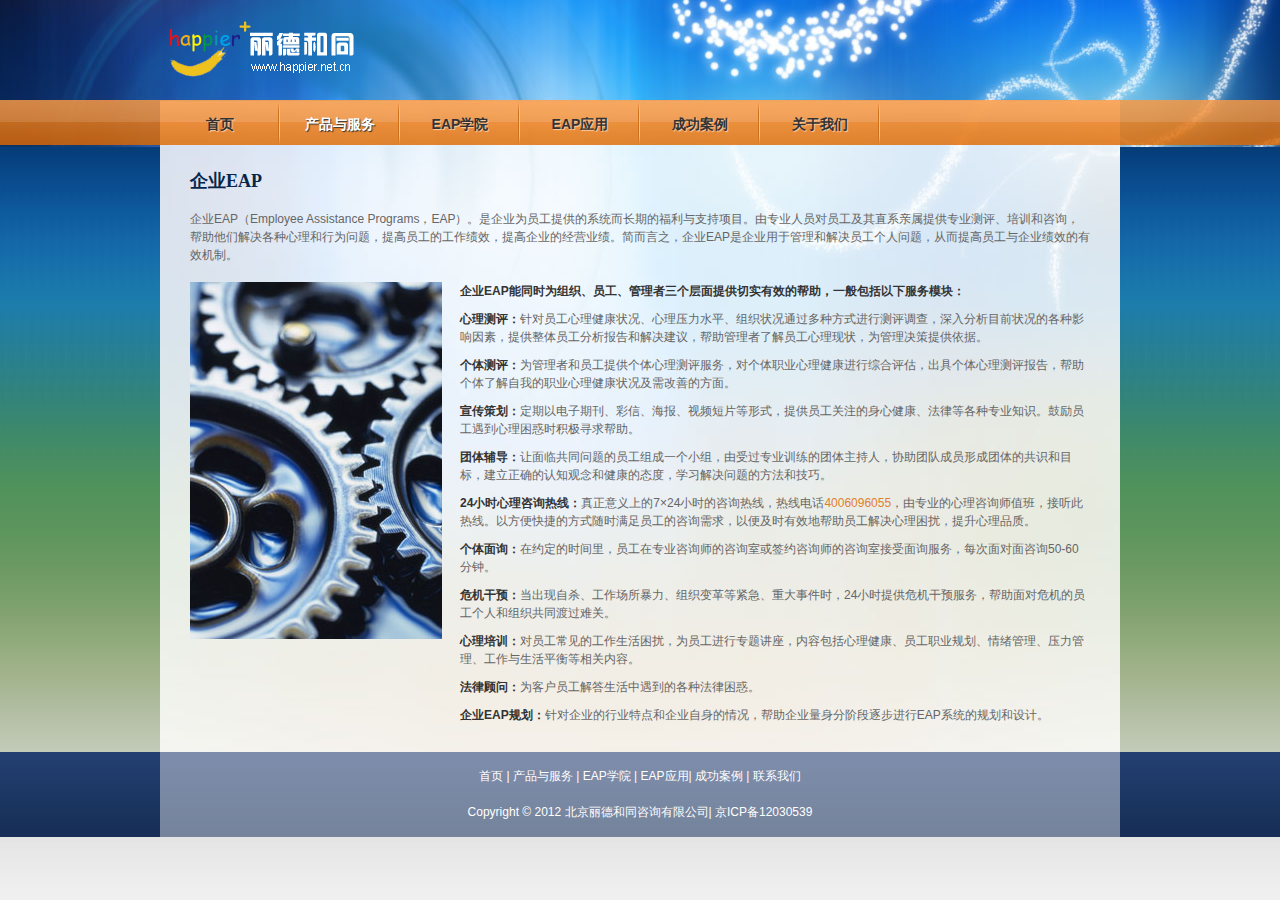
<file: EAP/qiyeeap.html>
﻿<!DOCTYPE html PUBLIC "-//W3C//DTD XHTML 1.0 Transitional//EN" "http://www.w3.org/TR/xhtml1/DTD/xhtml1-transitional.dtd">
<html xmlns="http://www.w3.org/1999/xhtml">
<head>
<meta http-equiv="Content-Type" content="text/html; charset=utf-8" />
<title>北京丽德和同咨询有限公司</title>
<meta name="keywords" content="" />
<meta name="description" content="" />
<link href="css/templatemo_style.css" rel="stylesheet" type="text/css" />

<link rel="stylesheet" type="text/css" href="css/jquery.lightbox-0.5.css" />    
<!-- Arquivos utilizados pelo jQuery lightBox plugin -->
<script type="text/javascript" src="js/jquery.js"></script>
<script type="text/javascript" src="js/jquery.lightbox-0.5.js"></script>
<link rel="stylesheet" type="text/css" href="css/jquery.lightbox-0.5.css" media="screen" />
<!-- / fim dos arquivos utilizados pelo jQuery lightBox plugin -->

<!-- Ativando o jQuery lightBox plugin -->
<script type="text/javascript">
$(function() {
    $('#map a').lightBox();
});
</script>
<script type="text/javascript">
<!--
var timeout         = 200;
var closetimer		= 0;
var ddmenuitem      = 0;

// open hidden layer
function mopen(id)
{	
	// cancel close timer
	mcancelclosetime();

	// close old layer
	if(ddmenuitem) ddmenuitem.style.display = 'none';

	// get new layer and show it
	ddmenuitem = document.getElementById(id);
	ddmenuitem.style.display = 'block';

}
// close showed layer
function mclose()
{
	if(ddmenuitem) ddmenuitem.style.display = 'none';
}

// go close timer
function mclosetime()
{
	closetimer = window.setTimeout(mclose, timeout);
}

// cancel close timer
function mcancelclosetime()
{
	if(closetimer)
	{
		window.clearTimeout(closetimer);
		closetimer = null;
	}
}

// close layer when click-out
document.onclick = mclose; 
// -->
</script>
</head>
<body>

<div id="templatemo_body_wrapper">
	<div id="templatemo_wrapper">
    
		<div id="templatemo_header">
        	<div id="site_title"><h1><a href="#" target="_parent"></a></h1></div>
        </div>
        
        <div id="templatemo_menu">
            <ul>
                <li><a href="index.html" onmouseover="mopen('m1')" onmouseout="mclosetime()">首页</a></li>
                <li style="position:relative;"><a href="chanpin.html" onmouseover="mopen('m2')" onmouseout="mclosetime()"class="current">产品与服务</a>
                	<div id="m2" onmouseover="mcancelclosetime()" onmouseout="mclosetime()" class="cxqnav" >
                        <a  href="qiyeeap.html">企业EAP</a>
                        <a  href="xinlipeixun.html">心理培训</a>
                        <a  href="xinliceping.html">心理测评</a>
                        <a  href="xinlirexian.html">心理咨询</a>
                    </div>
                </li>
                <li><a href="news.html" onmouseover="mopen('m3')" onmouseout="mclosetime()">EAP学院</a></li>
                <li><a href="eap-yingyong.html" onmouseover="mopen('m3')" onmouseout="mclosetime()">EAP应用</a></li>
                <li><a href="anli.html" onmouseover="mopen('m4')" onmouseout="mclosetime()">成功案例</a></li>
                <li><a href="about.html" onmouseover="mopen('m5')" onmouseout="mclosetime()">关于我们</a></li>
            </ul>    	
        </div> <!-- end of templatemo_menu -->
        <div class="cleaner"></div>
        <div id="templatemo_main">
        	<div class="col_w900 ">
			
            	<h2>企业EAP</h2>
		        <p>企业EAP（Employee Assistance Programs，EAP）。是企业为员工提供的系统而长期的福利与支持项目。由专业人员对员工及其直系亲属提供专业测评、培训和咨询，帮助他们解决各种心理和行为问题，提高员工的工作绩效，提高企业的经营业绩。简而言之，企业EAP是企业用于管理和解决员工个人问题，从而提高员工与企业绩效的有效机制。</p></br>
                <img src="images/qiyeeap-pic.jpg" />
                <div class="qyeap-text">
                    <p><span class="anlijiacu">企业EAP能同时为组织、员工、管理者三个层面提供切实有效的帮助，一般包括以下服务模块：</span></p>
                    
                    <p ><span class="anlijiacu">心理测评：</span>针对员工心理健康状况、心理压力水平、组织状况通过多种方式进行测评调查，深入分析目前状况的各种影响因素，提供整体员工分析报告和解决建议，帮助管理者了解员工心理现状，为管理决策提供依据。</p>
                    <p><span class="anlijiacu">个体测评：</span>为管理者和员工提供个体心理测评服务，对个体职业心理健康进行综合评估，出具个体心理测评报告，帮助个体了解自我的职业心理健康状况及需改善的方面。</p>
                    <p><span class="anlijiacu">宣传策划：</span>定期以电子期刊、彩信、海报、视频短片等形式，提供员工关注的身心健康、法律等各种专业知识。鼓励员工遇到心理困惑时积极寻求帮助。 </p>
                    <p><span class="anlijiacu">团体辅导：</span>让面临共同问题的员工组成一个小组，由受过专业训练的团体主持人，协助团队成员形成团体的共识和目标，建立正确的认知观念和健康的态度，学习解决问题的方法和技巧。</p>
		    <p><span class="anlijiacu">24小时心理咨询热线：</span>真正意义上的7×24小时的咨询热线，热线电话<a href="#">4006096055</a>，由专业的心理咨询师值班，接听此热线。以方便快捷的方式随时满足员工的咨询需求，以便及时有效地帮助员工解决心理困扰，提升心理品质。</p>
                    <p><span class="anlijiacu">个体面询：</span>在约定的时间里，员工在专业咨询师的咨询室或签约咨询师的咨询室接受面询服务，每次面对面咨询50-60分钟。</p>
                    <p><span class="anlijiacu">危机干预：</span>当出现自杀、工作场所暴力、组织变革等紧急、重大事件时，24小时提供危机干预服务，帮助面对危机的员工个人和组织共同渡过难关。</p>
                    <p><span class="anlijiacu">心理培训：</span>对员工常见的工作生活困扰，为员工进行专题讲座，内容包括心理健康、员工职业规划、情绪管理、压力管理、工作与生活平衡等相关内容。</p>
                    <p><span class="anlijiacu">法律顾问：</span>为客户员工解答生活中遇到的各种法律困惑。</p>
                    <p><span class="anlijiacu">企业EAP规划：</span>针对企业的行业特点和企业自身的情况，帮助企业量身分阶段逐步进行EAP系统的规划和设计。</p></br>
                </div>
            </div>
        	
           
        </div> <!-- end of templatemo main -->
    	
    </div>
</div>

<div id="templatemo_footer_wrapper">
    <div id="templatemo_footer">
    	
		<a href="index.html">首页</a> | <a href="chanpin.html">产品与服务</a> | <a href="news.html">EAP学院</a> | <a href="eap-yingyong.html">EAP应用</a>| <a href="anli.html">成功案例</a> | <a href="about.html" class="last">联系我们</a> <br /><br />
        
        Copyright © 2012 北京丽德和同咨询有限公司| <a href="#" target="">京ICP备12030539 </a>  <a href="#" target="_parent"></a>
    
    </div> <!-- end of templatemo_footer -->
</div>

<div style="display:none"><script src='http://v7.cnzz.com/stat.php?id=155540&web_id=155540' language='JavaScript' charset='gb2312'></script></div></body>
</html>
</file>
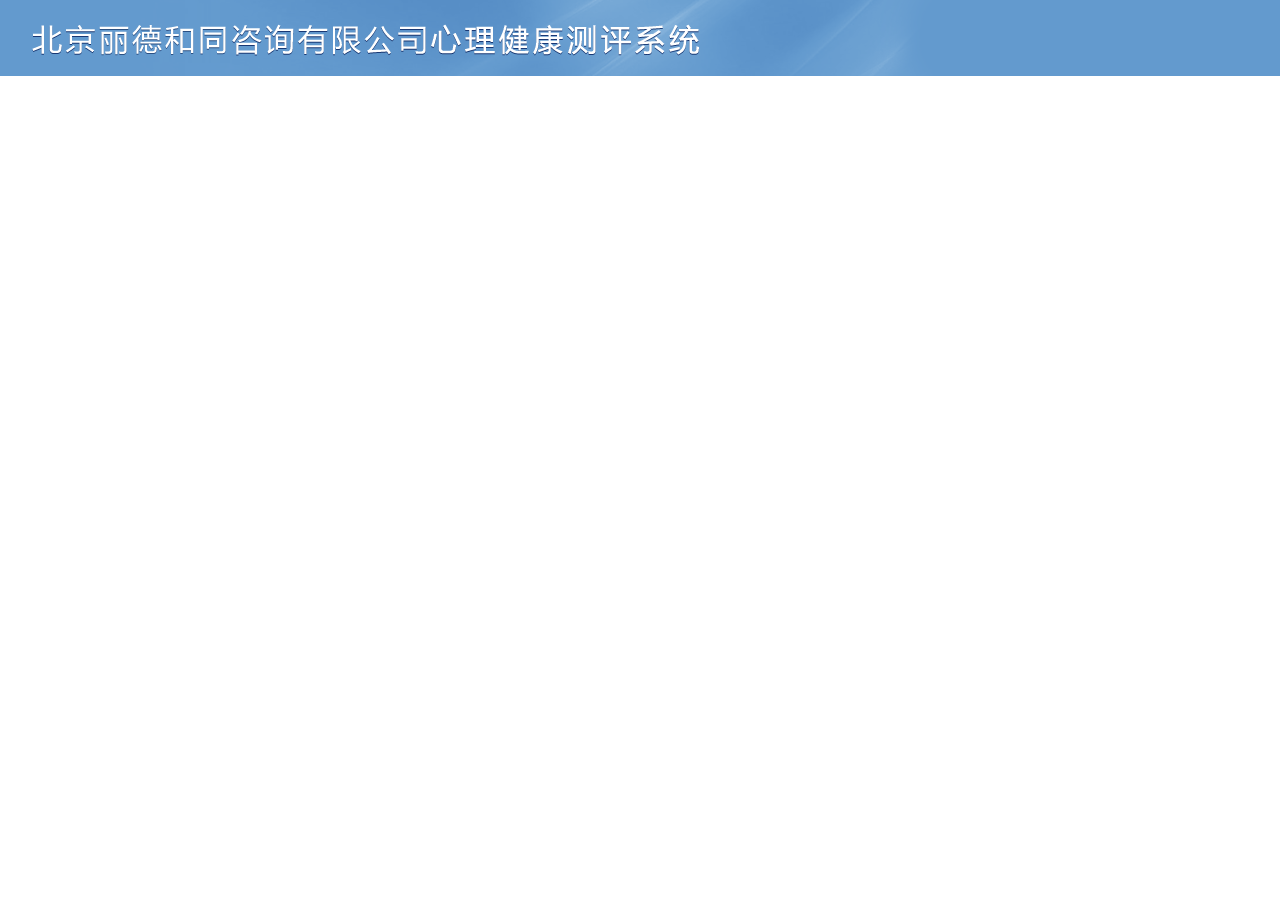
<file: EAP/top.html>
<!--#include file="check0.asp" -->

<HTML>
<HEAD>
<TITLE>��̨����</TITLE>
<META http-equiv=Content-Type content="text/html; charset=gbk">
<LINK HREF='css/admin.css' REL='stylesheet' TYPE='text/css'>
</HEAD>

<BODY topmargin="0" rightmargin="0" leftmargin="0">
<div style="background-color: #639ACE; width: auto;" ><img src="images/title.gif"></div>

</BODY>
</HTML>
</file>
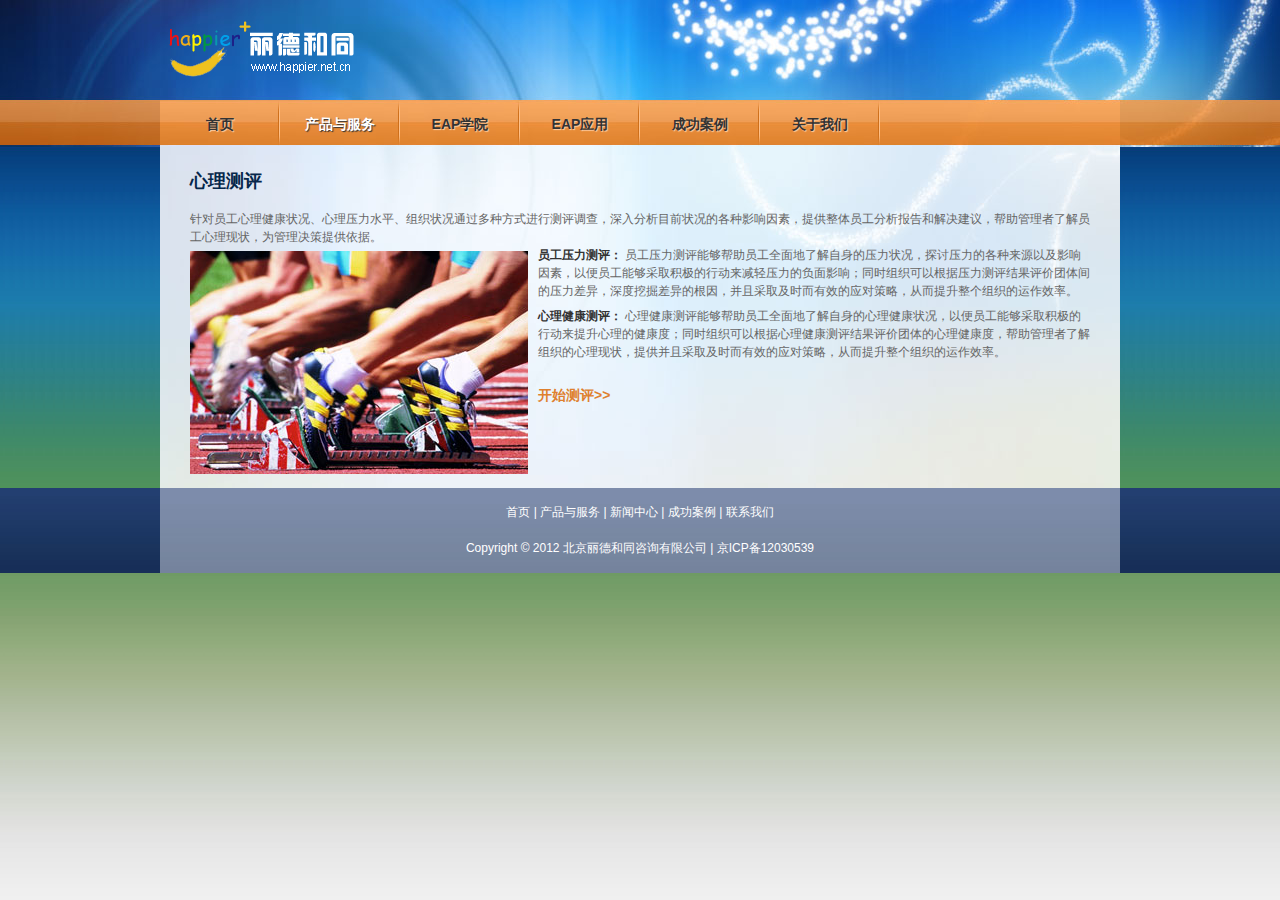
<file: EAP/xinliceping.html>
﻿<!DOCTYPE html PUBLIC "-//W3C//DTD XHTML 1.0 Transitional//EN" "http://www.w3.org/TR/xhtml1/DTD/xhtml1-transitional.dtd">
<html xmlns="http://www.w3.org/1999/xhtml">
<head>
<meta http-equiv="Content-Type" content="text/html; charset=utf-8" />
<title>北京丽德和同咨询有限公司</title>
<meta name="keywords" content="" />
<meta name="description" content="" />
<link href="css/templatemo_style.css" rel="stylesheet" type="text/css" />

<link rel="stylesheet" type="text/css" href="css/jquery.lightbox-0.5.css" />    
<!-- Arquivos utilizados pelo jQuery lightBox plugin -->
<script type="text/javascript" src="js/jquery.js"></script>
<script type="text/javascript" src="js/jquery.lightbox-0.5.js"></script>
<link rel="stylesheet" type="text/css" href="css/jquery.lightbox-0.5.css" media="screen" />
<!-- / fim dos arquivos utilizados pelo jQuery lightBox plugin -->

<!-- Ativando o jQuery lightBox plugin -->
<script type="text/javascript">
$(function() {
    $('#map a').lightBox();
});
</script>
<script type="text/javascript">
<!--
var timeout         = 200;
var closetimer		= 0;
var ddmenuitem      = 0;

// open hidden layer
function mopen(id)
{	
	// cancel close timer
	mcancelclosetime();

	// close old layer
	if(ddmenuitem) ddmenuitem.style.display = 'none';

	// get new layer and show it
	ddmenuitem = document.getElementById(id);
	ddmenuitem.style.display = 'block';

}
// close showed layer
function mclose()
{
	if(ddmenuitem) ddmenuitem.style.display = 'none';
}

// go close timer
function mclosetime()
{
	closetimer = window.setTimeout(mclose, timeout);
}

// cancel close timer
function mcancelclosetime()
{
	if(closetimer)
	{
		window.clearTimeout(closetimer);
		closetimer = null;
	}
}

// close layer when click-out
document.onclick = mclose; 
// -->
</script>
</head>
<body>

<div id="templatemo_body_wrapper">
	<div id="templatemo_wrapper">
    
		<div id="templatemo_header">
        	<div id="site_title"><h1><a href="#" target="_parent"></a></h1></div>
        </div>
        
        <div id="templatemo_menu">
            <ul>
                <li><a href="index.html" onmouseover="mopen('m1')" onmouseout="mclosetime()">首页</a></li>
                <li style="position:relative;"><a href="chanpin.html" onmouseover="mopen('m2')" onmouseout="mclosetime()"class="current">产品与服务</a>
                	<div id="m2" onmouseover="mcancelclosetime()" onmouseout="mclosetime()" class="cxqnav" >
                        <a  href="qiyeeap.html">企业EAP</a>
                        <a  href="xinlipeixun.html">心理培训</a>
                        <a  href="xinliceping.html">心理测评</a>
                        <a  href="xinlirexian.html">心理咨询</a>
                    </div>
                </li>
                <li><a href="news.html" onmouseover="mopen('m3')" onmouseout="mclosetime()">EAP学院</a></li>
                <li><a href="eap-yingyong.html" onmouseover="mopen('m3')" onmouseout="mclosetime()">EAP应用</a></li>
                <li><a href="anli.html" onmouseover="mopen('m4')" onmouseout="mclosetime()">成功案例</a></li>
                <li><a href="about.html" onmouseover="mopen('m5')" onmouseout="mclosetime()">关于我们</a></li>
            </ul>    	
        </div> <!-- end of templatemo_menu -->
        <div class="cleaner"></div>
        <div id="templatemo_main">
        	<div class="col_w900 ">
			
            	<h2>心理测评</h2>
                <p>针对员工心理健康状况、心理压力水平、组织状况通过多种方式进行测评调查，深入分析目前状况的各种影响因素，提供整体员工分析报告和解决建议，帮助管理者了解员工心理现状，为管理决策提供依据。</p>
		        <div class="xinlipeixun">	
                    <p><img src="images/xinliceping01.jpg" /><span class="anlijiacu">员工压力测评：</span> 员工压力测评能够帮助员工全面地了解自身的压力状况，探讨压力的各种来源以及影响因素，以便员工能够采取积极的行动来减轻压力的负面影响；同时组织可以根据压力测评结果评价团体间的压力差异，深度挖掘差异的根因，并且采取及时而有效的应对策略，从而提升整个组织的运作效率。</p>
                    <p><span class="anlijiacu">心理健康测评：</span> 心理健康测评能够帮助员工全面地了解自身的心理健康状况，以便员工能够采取积极的行动来提升心理的健康度；同时组织可以根据心理健康测评结果评价团体的心理健康度，帮助管理者了解组织的心理现状，提供并且采取及时而有效的应对策略，从而提升整个组织的运作效率。</p>
<p class="login-text"><a href="login.aspx"></a></p>
					</br>
                    <a href="http://csc.buct.edu.cn/eap/login.aspx" class="ceping">开始测评>></a>
                    </br></br></br></br>
                    
                    
                </div>
            
            </div>
        	
           
        </div> <!-- end of templatemo main -->
    	
    </div>
</div>

<div id="templatemo_footer_wrapper">
    <div id="templatemo_footer">
    	
		<a href="index.html">首页</a> | <a href="chanpin.html">产品与服务</a> | <a href="news.html">新闻中心</a> | <a href="anli.html">成功案例</a> | <a href="about.html" class="last">联系我们</a> <br /><br />
        
        Copyright © 2012 <a href="#">北京丽德和同咨询有限公司</a> | <a href="#" target="">京ICP备12030539 </a>  <a href="#" target="_parent"></a>
    
    </div> <!-- end of templatemo_footer -->
</div>

<div style="display:none"><script src='http://v7.cnzz.com/stat.php?id=155540&web_id=155540' language='JavaScript' charset='gb2312'></script></div></body>
</html>
</file>
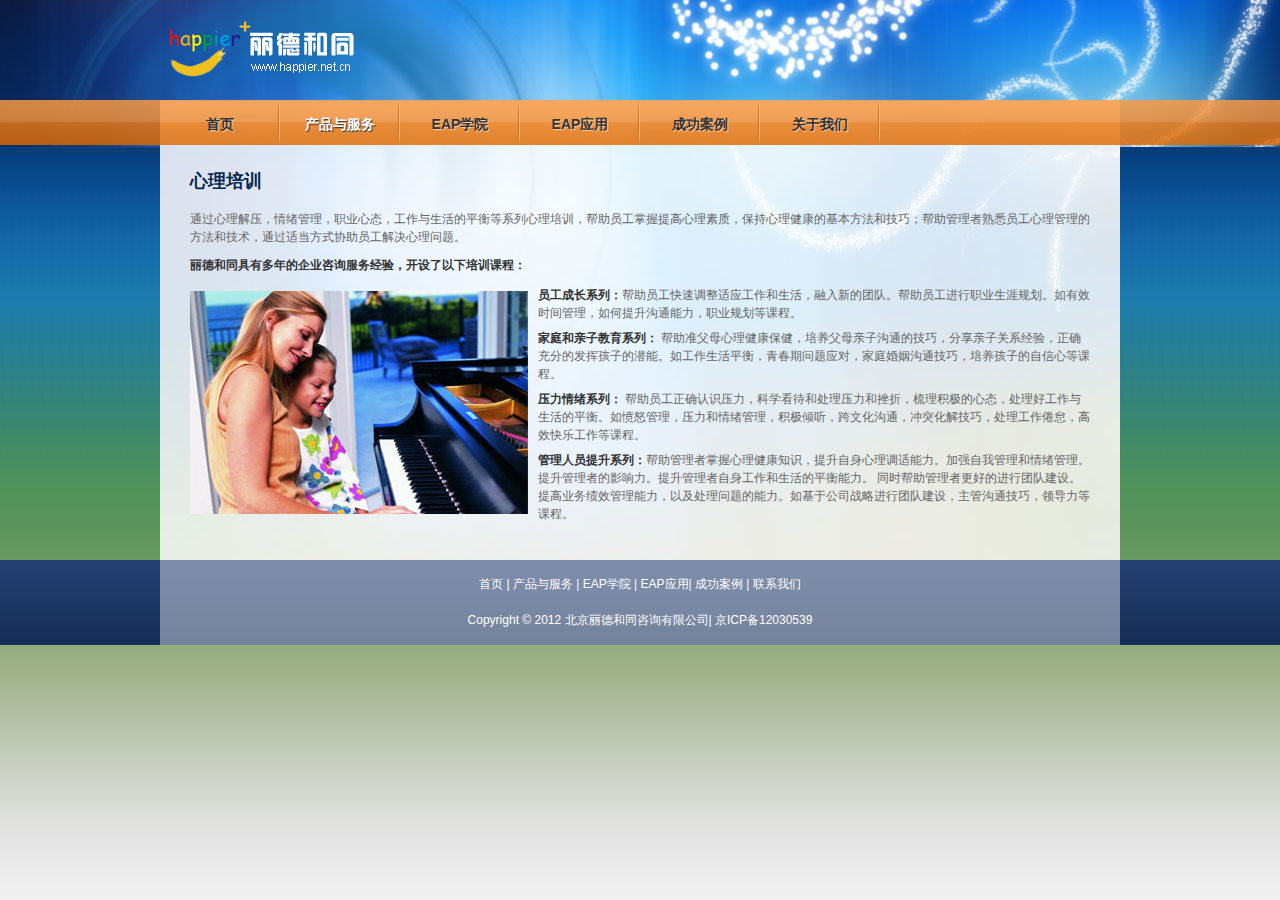
<file: EAP/xinlipeixun.html>
﻿<!DOCTYPE html PUBLIC "-//W3C//DTD XHTML 1.0 Transitional//EN" "http://www.w3.org/TR/xhtml1/DTD/xhtml1-transitional.dtd">
<html xmlns="http://www.w3.org/1999/xhtml">
<head>
<meta http-equiv="Content-Type" content="text/html; charset=utf-8" />
<title>北京丽德和同咨询有限公司</title>
<meta name="keywords" content="" />
<meta name="description" content="" />
<link href="css/templatemo_style.css" rel="stylesheet" type="text/css" />

<link rel="stylesheet" type="text/css" href="css/jquery.lightbox-0.5.css" />    
<!-- Arquivos utilizados pelo jQuery lightBox plugin -->
<script type="text/javascript" src="js/jquery.js"></script>
<script type="text/javascript" src="js/jquery.lightbox-0.5.js"></script>
<link rel="stylesheet" type="text/css" href="css/jquery.lightbox-0.5.css" media="screen" />
<!-- / fim dos arquivos utilizados pelo jQuery lightBox plugin -->

<!-- Ativando o jQuery lightBox plugin -->
<script type="text/javascript">
$(function() {
    $('#map a').lightBox();
});
</script>
<script type="text/javascript">
<!--
var timeout         = 200;
var closetimer		= 0;
var ddmenuitem      = 0;

// open hidden layer
function mopen(id)
{	
	// cancel close timer
	mcancelclosetime();

	// close old layer
	if(ddmenuitem) ddmenuitem.style.display = 'none';

	// get new layer and show it
	ddmenuitem = document.getElementById(id);
	ddmenuitem.style.display = 'block';

}
// close showed layer
function mclose()
{
	if(ddmenuitem) ddmenuitem.style.display = 'none';
}

// go close timer
function mclosetime()
{
	closetimer = window.setTimeout(mclose, timeout);
}

// cancel close timer
function mcancelclosetime()
{
	if(closetimer)
	{
		window.clearTimeout(closetimer);
		closetimer = null;
	}
}

// close layer when click-out
document.onclick = mclose; 
// -->
</script>
</head>
<body>

<div id="templatemo_body_wrapper">
	<div id="templatemo_wrapper">
    
		<div id="templatemo_header">
        	<div id="site_title"><h1><a href="#" target="_parent"></a></h1></div>
        </div>
        
        <div id="templatemo_menu">
            <ul>
                <li><a href="index.html" onmouseover="mopen('m1')" onmouseout="mclosetime()">首页</a></li>
                <li style="position:relative;"><a href="chanpin.html" onmouseover="mopen('m2')" onmouseout="mclosetime()"class="current">产品与服务</a>
                	<div id="m2" onmouseover="mcancelclosetime()" onmouseout="mclosetime()" class="cxqnav" >
                        <a  href="qiyeeap.html">企业EAP</a>
                        <a  href="xinlipeixun.html">心理培训</a>
                        <a  href="xinliceping.html">心理测评</a>
                        <a  href="xinlirexian.html">心理咨询</a>
                    </div>
                </li>
                <li><a href="news.html" onmouseover="mopen('m3')" onmouseout="mclosetime()">EAP学院</a></li>
                <li><a href="eap-yingyong.html" onmouseover="mopen('m3')" onmouseout="mclosetime()">EAP应用</a></li>
                <li><a href="anli.html" onmouseover="mopen('m4')" onmouseout="mclosetime()">成功案例</a></li>
                <li><a href="about.html" onmouseover="mopen('m5')" onmouseout="mclosetime()">关于我们</a></li>
            </ul>    	
        </div> <!-- end of templatemo_menu -->
        <div class="cleaner"></div>
        <div id="templatemo_main">
        	<div class="col_w900 ">
			
            	<h2>心理培训</h2>
                <p>通过心理解压，情绪管理，职业心态，工作与生活的平衡等系列心理培训，帮助员工掌握提高心理素质，保持心理健康的基本方法和技巧；帮助管理者熟悉员工心理管理的方法和技术，通过适当方式协助员工解决心理问题。</p>
		        <div class="xinlipeixun">	
                    <p class="xlpx_biaoti">丽德和同具有多年的企业咨询服务经验，开设了以下培训课程：</p>
                    <p><img src="images/xinlipeixun01.jpg" /><span class="anlijiacu">员工成长系列：</span>帮助员工快速调整适应工作和生活，融入新的团队。帮助员工进行职业生涯规划。如有效时间管理，如何提升沟通能力，职业规划等课程。</p>
                    <p><span class="anlijiacu">家庭和亲子教育系列：</span> 帮助准父母心理健康保健，培养父母亲子沟通的技巧，分享亲子关系经验，正确充分的发挥孩子的潜能。如工作生活平衡，青春期问题应对，家庭婚姻沟通技巧，培养孩子的自信心等课程。</p>
                    <p><span class="anlijiacu">压力情绪系列：</span> 帮助员工正确认识压力，科学看待和处理压力和挫折，梳理积极的心态，处理好工作与生活的平衡。如愤怒管理，压力和情绪管理，积极倾听，跨文化沟通，冲突化解技巧，处理工作倦怠，高效快乐工作等课程。 </p>
                    <p><span class="anlijiacu">管理人员提升系列：</span>帮助管理者掌握心理健康知识，提升自身心理调适能力。加强自我管理和情绪管理。提升管理者的影响力。提升管理者自身工作和生活的平衡能力。 同时帮助管理者更好的进行团队建设。提高业务绩效管理能力，以及处理问题的能力。如基于公司战略进行团队建设，主管沟通技巧，领导力等课程。</p>
                    
                </div>
            
            </div>
        	
           
        </div> <!-- end of templatemo main -->
    	
    </div>
</div>

<div id="templatemo_footer_wrapper">
    <div id="templatemo_footer">
    	
		<a href="index.html">首页</a> | <a href="chanpin.html">产品与服务</a> | <a href="news.html">EAP学院</a> | <a href="eap-yingyong.html">EAP应用</a>| <a href="anli.html">成功案例</a> | <a href="about.html" class="last">联系我们</a> <br /><br />
        
        Copyright © 2012 北京丽德和同咨询有限公司| <a href="#" target="">京ICP备12030539 </a>  <a href="#" target="_parent"></a>
    
    </div> <!-- end of templatemo_footer -->
</div>

<div style="display:none"><script src='http://v7.cnzz.com/stat.php?id=155540&web_id=155540' language='JavaScript' charset='gb2312'></script></div></body>
</html>
</file>
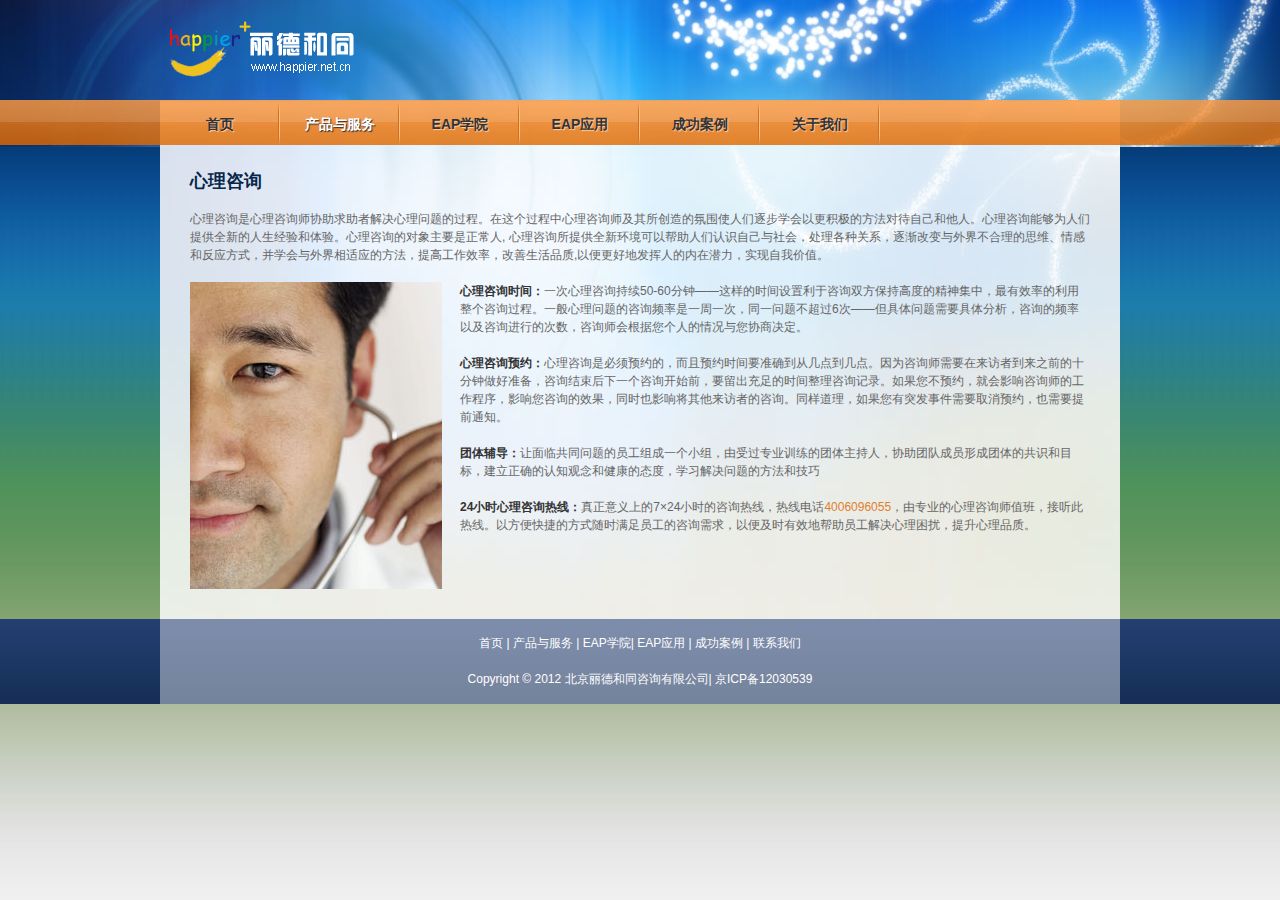
<file: EAP/xinlirexian.html>
﻿<!DOCTYPE html PUBLIC "-//W3C//DTD XHTML 1.0 Transitional//EN" "http://www.w3.org/TR/xhtml1/DTD/xhtml1-transitional.dtd">
<html xmlns="http://www.w3.org/1999/xhtml">
<head>
<meta http-equiv="Content-Type" content="text/html; charset=utf-8" />
<title>北京丽德和同咨询有限公司</title>
<meta name="keywords" content="" />
<meta name="description" content="" />
<link href="css/templatemo_style.css" rel="stylesheet" type="text/css" />

<link rel="stylesheet" type="text/css" href="css/jquery.lightbox-0.5.css" />    
<!-- Arquivos utilizados pelo jQuery lightBox plugin -->
<script type="text/javascript" src="js/jquery.js"></script>
<script type="text/javascript" src="js/jquery.lightbox-0.5.js"></script>
<link rel="stylesheet" type="text/css" href="css/jquery.lightbox-0.5.css" media="screen" />
<!-- / fim dos arquivos utilizados pelo jQuery lightBox plugin -->

<!-- Ativando o jQuery lightBox plugin -->
<script type="text/javascript">
$(function() {
    $('#map a').lightBox();
});
</script>
<script type="text/javascript">
<!--
var timeout         = 200;
var closetimer		= 0;
var ddmenuitem      = 0;

// open hidden layer
function mopen(id)
{	
	// cancel close timer
	mcancelclosetime();

	// close old layer
	if(ddmenuitem) ddmenuitem.style.display = 'none';

	// get new layer and show it
	ddmenuitem = document.getElementById(id);
	ddmenuitem.style.display = 'block';

}
// close showed layer
function mclose()
{
	if(ddmenuitem) ddmenuitem.style.display = 'none';
}

// go close timer
function mclosetime()
{
	closetimer = window.setTimeout(mclose, timeout);
}

// cancel close timer
function mcancelclosetime()
{
	if(closetimer)
	{
		window.clearTimeout(closetimer);
		closetimer = null;
	}
}

// close layer when click-out
document.onclick = mclose; 
// -->
</script>
</head>
<body>

<div id="templatemo_body_wrapper">
	<div id="templatemo_wrapper">
    
		<div id="templatemo_header">
        	<div id="site_title"><h1><a href="#" target="_parent"></a></h1></div>
        </div>
        
        <div id="templatemo_menu">
            <ul>
                <li><a href="index.html" onmouseover="mopen('m1')" onmouseout="mclosetime()">首页</a></li>
                <li style="position:relative;"><a href="chanpin.html" onmouseover="mopen('m2')" onmouseout="mclosetime()"class="current">产品与服务</a>
                	<div id="m2" onmouseover="mcancelclosetime()" onmouseout="mclosetime()" class="cxqnav" >
                        <a  href="qiyeeap.html">企业EAP</a>
                        <a  href="xinlipeixun.html">心理培训</a>
                        <a  href="xinliceping.html">心理测评</a>
                        <a  href="xinlirexian.html">心理咨询</a>
                    </div>
                </li>
                <li><a href="news.html" onmouseover="mopen('m3')" onmouseout="mclosetime()">EAP学院</a></li>
                <li><a href="eap-yingyong.html" onmouseover="mopen('m3')" onmouseout="mclosetime()">EAP应用</a></li>
                <li><a href="anli.html" onmouseover="mopen('m4')" onmouseout="mclosetime()">成功案例</a></li>
                <li><a href="about.html" onmouseover="mopen('m5')" onmouseout="mclosetime()">关于我们</a></li>
            </ul>    	
        </div> <!-- end of templatemo_menu -->
        <div class="cleaner"></div>
        <div id="templatemo_main">
        	<div class="col_w900 ">
			
            	<h2>心理咨询</h2>
		        <p>心理咨询是心理咨询师协助求助者解决心理问题的过程。在这个过程中心理咨询师及其所创造的氛围使人们逐步学会以更积极的方法对待自己和他人。心理咨询能够为人们提供全新的人生经验和体验。心理咨询的对象主要是正常人, 心理咨询所提供全新环境可以帮助人们认识自己与社会，处理各种关系，逐渐改变与外界不合理的思维、情感和反应方式，并学会与外界相适应的方法，提高工作效率，改善生活品质,以便更好地发挥人的内在潜力，实现自我价值。
</p></br>
                <img src="images/xinlirexian-pic.jpg" />
                <div class="xinlirexian-text">
                    <p><span class="anlijiacu">心理咨询时间：</span>一次心理咨询持续50-60分钟——这样的时间设置利于咨询双方保持高度的精神集中，最有效率的利用整个咨询过程。一般心理问题的咨询频率是一周一次，同一问题不超过6次——但具体问题需要具体分析，咨询的频率以及咨询进行的次数，咨询师会根据您个人的情况与您协商决定。</p></br>
                    
                    <p><span class="anlijiacu">心理咨询预约：</span>心理咨询是必须预约的，而且预约时间要准确到从几点到几点。因为咨询师需要在来访者到来之前的十分钟做好准备，咨询结束后下一个咨询开始前，要留出充足的时间整理咨询记录。如果您不预约，就会影响咨询师的工作程序，影响您咨询的效果，同时也影响将其他来访者的咨询。同样道理，如果您有突发事件需要取消预约，也需要提前通知。</p></br>
                    
                    <p><span class="anlijiacu">团体辅导：</span>让面临共同问题的员工组成一个小组，由受过专业训练的团体主持人，协助团队成员形成团体的共识和目标，建立正确的认知观念和健康的态度，学习解决问题的方法和技巧</p></br>
                    <p><span class="anlijiacu">24小时心理咨询热线：</span>真正意义上的7×24小时的咨询热线，热线电话<a href="#">4006096055</a>，由专业的心理咨询师值班，接听此热线。以方便快捷的方式随时满足员工的咨询需求，以便及时有效地帮助员工解决心理困扰，提升心理品质。</p></br>
                                           
                </div>       
			</div>
        	
           
        </div> <!-- end of templatemo main -->
    	
    </div>
</div>

<div id="templatemo_footer_wrapper">
    <div id="templatemo_footer">
    	
		<a href="index.html">首页</a> | <a href="chanpin.html">产品与服务</a> | <a href="news.html">EAP学院</a>| <a href="eap-yingyong.html">EAP应用</a> | <a href="anli.html">成功案例</a> | <a href="about.html" class="last">联系我们</a> <br /><br />
        
        Copyright © 2012 北京丽德和同咨询有限公司| <a href="#" target="">京ICP备12030539 </a><a href="#" target="_parent"></a>
    
    </div> <!-- end of templatemo_footer -->
</div>

<div style="display:none"><script src='http://v7.cnzz.com/stat.php?id=155540&web_id=155540' language='JavaScript' charset='gb2312'></script></div></body>
</html>
</file>
<file: EAP/css/templatemo_style.css>
/*
Credit: http://www.templatemo.com
*/

body {
	margin: 0;
	padding: 0;
	color: #666; font-family:Arial, Helvetica, sans-serif;
	font-size: 12px;
	line-height: 1.5em; 
	background-color: #fff;
	background-image: url(../images/templatemo_body.jpg);
	background-repeat: repeat-x;
	background-position: top
}

a, a:link, a:visited { color: #df802e; text-decoration: none; }
a:hover { text-decoration: underline; }

p { margin: 0 0 0 0; padding: 0; }
img { border: none; }

h1, h2, h3, h4, h5, h6 { color: #000; font-weight: normal }
h1 { font-size: 34px; margin: 0 0 30px 0; padding: 5px 0; }
h2 { font-size: 18px; margin: 0 0 20px 0; padding: 0;color: #06274b; font-family:Microsoft Yahei; font-weight:600;}
.cepingtitle{ font-size: 18px; margin: 0 0 20px 0; padding: 0;color: #06274b; font-family:Microsoft Yahei; font-weight:600; width:80px; float:left;}
h3 { font-size: 16px; margin: 0 0 15px; padding: 0; }
h4 { font-size: 18px; margin: 0 0 15px; padding: 0; }
h5 { font-size: 16px; margin: 0 0 10px; padding: 0; }
h6 { font-size: 14px; margin: 0 0 5px; padding: 0; }

.cleaner { clear: both }
.h10 { height: 10px }
.h20 { height: 20px }
.h30 { height: 30px }
.h40 { height: 40px }
.h50 { height: 50px }
.h60 { height: 60px }

a.more { 
	margin: 0 0 0 100px; 
	font-weight: bold; 
	font-size: 12px; float:right; width:100%;
	  
}

a.more:hover { text-decoration:underline;
}

.float_l { float: left }
.float_r { float: right }

.image_wrapper { 
	display: inline-block; 
	border: 1px solid #ccc; 
	padding: 4px; 
	background: #fff; 
	margin-bottom: 5px; 
}

.image_fl { 
	float: left; 
	margin: 3px 15px 0 0; 
}

.image_fr { 
	float: right; 
	margin: 3px 0 0 15px; 
}

blockquote { 
	font-style: italic; 
	margin-left: 10px;
}

cite { 
	font-weight: bold; 
	color:#000;
}

cite span { 
	color: #333 
}

em { color: #359548; font-size:12px; font-family:Arial, Helvetica, sans-serif; font-style:normal; }

.tmo_list { 
	margin: 0 0 0 10px; 
	padding: 0; 
	list-style: none 
}
.tmo_list01 { 
	padding: 0 0 25px 0; 
}

.tmo_list li.tmo_01, .tmo_list li.tmo_02,.tmo_list li.tmo_03,.tmo_list li.tmo_04{ 
	color:#333; 
	padding: 3px 0 3px 5px; 

}
.tmo_list li.tmo_01{ margin-bottom:35px;  padding-bottom:30px;}
.tmo_list li.tmo_02{ margin-bottom:5px;  padding-bottom:105px;}
.tmo_list li.tmo_03{ margin-bottom:10px; padding-bottom:85px; }
.tmo_list li.tmo_04{ margin-bottom:50px; }
.tmo_list li.tmo_05{ margin-bottom:35px;  padding-bottom:35px;}
.tmo_list li.tmo_06{ margin-bottom:5px;  padding-bottom:20px;}
.tmo_list li.tmo_07{ margin-bottom:10px; padding-bottom:52px; }

.tmo_list li a { 
	color: #df802e;
}

.tmo_list li a:hover { 
	color: #df802e;
}

#templatemo_body_wrapper {
	width: 100%;
	background: url(../images/templatemo_wrapper.jpg) top center  no-repeat;
}

#templatemo_wrapper {
	width: 960px;
	margin: 0 auto;
	background: url(../images/templatemo_wrapper.jpg) top center no-repeat;
}

#templatemo_header {
	width: 960px;
	height: 100px;
}

#site_title { 
	float: left; 
	margin: 20px 0 0 0; 
}

#site_title h1 { 
	margin: 0; 
	padding: 0 
}

#site_title h1 a { 
	display: block; 
	width: 200px; 
	height: 61px; 
	color: #F60; 
	text-indent: -10000px; 
	background: url(../images/templatemo_logo.png) 
}

/* menu */

#templatemo_menu {
	clear: both;
	width: 960px;
	height: 45px;
}

#templatemo_menu ul {
	margin: 0;
	padding: 0;
	list-style: none;
	float:left;
}

#templatemo_menu ul li {
	padding: 0;
	margin: 0;
	display:inline-block;
	float:left;
}

#templatemo_menu ul li a {
	float: left;
	display: block;
	width: 120px;
	height: 35px;
	line-height:24px;
	padding: 12px 0 0 0;
	font-size: 14px;
	color: #333;	
	text-align: center;
	text-decoration: none;
	font-weight: 700;
	outline: none;
	border: none;
	text-shadow: 1px 1px 1px #ffd0a8;
	background: url(../images/templatemo_menu_divider.png) right center no-repeat
}

#templatemo_menu ul li a:hover, #templatemo_menu ul .current {
	color: #fff;
	text-shadow: 1px 1px 1px #333
}


#templatemo_menu ul .last {
	background: none
}
/* end of menu */

#templatemo_main {
	clear: both;
	width: 900px;
	padding: 25px 30px 0 30px;
	background: #fff url(../images/templatemo_main.jpg) no-repeat top
}

.col_w90001 { 
	width: 900px; 
	padding-bottom: 30px;
	margin-bottom: 30px;

}
.col_w900 { 
	width: 900px; 
	padding-bottom: 30px;

}


.col_w901 { 
	width: 900px; 
	padding-bottom: 10px;

}

.col_w580 { width: 580px; }
.col_w420 { width: 420px; }
.col_w421{ width: 620px; }
.col_w422 { width: 250px; }
.col_w423 { width: 420px; padding-bottom:30px;}
.col_w280 { width: 280px; }
.col_allw280 { float: left; width: 280px; margin-right: 30px }
.col_w900_last { margin: 0; background: none; }
.col_last { margin: 0; }

.hr_divider { 
	background: url(../images/templatemo_hr_divider.png) repeat-x bottom; 
}

.frontpage_box h2 { 
	font-size: 18px; 
	padding: 0; 
	margin-bottom: 5px; 
	color: #06274b; font-family:Microsoft Yahei; font-weight:600;

}
.frontpage_box a{ text-decoration:none;}
.frontpage_box a:hover h2{ color:#DF802E;}

.frontpage_box img { 
	float: left; 
	margin-right: 15px; 
}

.frontpage_box a.more { 
	margin-top: 15px; 
}

.tagline { 
	display: block; 
	font-size: 12px; 
	font-weight: bold;
	font-family:Arial, Helvetica, sans-serif; 
	color: #666; 
	margin-bottom: 20px;
}
.xlcptext{ display: block; 
	font-size: 12px; 
	font-weight: bold;
	font-family:Arial, Helvetica, sans-serif; 
	color: #666; 
	margin-bottom: 20px; float:left;}

.xlcpneirong{ float:left;}
.lbe_box { 
	clear: both; 
	margin-bottom: 20px 
}

a.xlcpjinru{ font-weight:bold; margin: 0 0 0 10px;}
a.xlcpjinru:hover{ text-decoration:underline;}
.lbe_date { 
	float: left; 
	width: 100px; 
	font-size: 12px; 
	font-weight: bold; 
}

.lbe_date span { 
	display: block; 
	font-weight: normal; 
}

.lbe_content { 
	float: right; 
	width: 300px; 
}

.lbe_box h3 { 
	font-size: 16px; 
	margin-bottom: 0; 
}

.lbe_box h3 a { 
	color: #0e4369; 
	font-size: 14px; 
	font-weight: normal; 
}

.lbe_box h3 a span { 
	font-size: 12px; 
	color: #333; 
}

.lbe_box p { 
	margin-bottom: 0; 
}

.lbe_box p.date { 
	font-size: 10px; 
	font-weight: 700; 
	color: #0e4369; 
}

.post_box { 
	clear: both; 
	margin-bottom: 30px; 
	padding-bottom: 30px; 
	 
}

.post_box_date { 
	float: left; 
	width: 100px; 
	font-size: 12px; 
	font-weight: bold; 
	padding-top: 5px; 
}

.post_box_date span { 
	display: block; 
	font-weight: normal; 
}

.post_box_content { 
	float: right; 
	width: 460px; 
}
.post_box_content img{ border: 1px solid #ccc; background: #fff; padding:5px;}
.post_box_content img { 
	margin-bottom: 10px; 
}

.post_box h2 { 
	font-size: 24px; 
	margin-bottom: 20px; 
}

.post_box h2  { 
	color: #000; 
	font-size: 20px; 
	font-weight: normal; 
	line-height: 30px; 
	margin-bottom: 20px;  
}

.post_box h2 a span { 
	font-size: 12px; 
	color: #333; 
}
.post_box p { 
	margin-bottom: 0; 
}

.post_box p.date { 
	font-size: 10px; 
	font-weight: 700; 
	color: #0e4369; 
}

.lp_frontpage { 
	margin: 0; 
	padding: 0; 
	list-style: none; 
}
.lp_frontpage li { 
	margin: 0; 
	padding: 0; 
	display: inline; 
}

.lp_frontpage li a { 
	float: left; 
	display: block; 
	width: 200px; 
	height: 100px; 
	margin: 0 10px 10px 0; 
}
.lp_frontpage li a img { 
	width: 190px; 
	height: 90px; 
	border: 1px solid #CCC; 
	padding: 4px; 
	background: #fff;
}

.testimonial { 
	position: relative; 
	width: 730px; 
	padding: 0 60px; 
	margin: 0 30px 30px; 
	font-size: 18px; 
	line-height: 30px; 
	letter-spacing: 1px; 
	font-family: Georgia, "Times New Roman", Times, serif; 
	background:url(../images/test_left.png) top left no-repeat; 
}

.testimonial span.close { 
	position: absolute; 
	bottom: 40px; 
	right:0; 
	width: 31px; 
	height: 23px; 
	background: url(../images/test_right.png) no-repeat;
}
.clientname { 
	font-size: 18px; 
	font-weight: bold; 
	font-style: italic; 
}

.clientname span a { 
	font-size: 14px; 
	font-style: normal; 
	color: #999; 
}

#gallery { 
	margin: 0; 
	padding: 0 
}

#gallery .gallery_box { 
	clear: both; 
	margin-bottom: 30px; 
	padding-bottom: 30px; 
	background: url(../images/templatemo_hr_divider.png) bottom repeat-x; 
}

#gallery .gallery_box01 { 
	clear: both; 
	margin-bottom: 30px; 
	padding-bottom: 30px; 
	
}

#gallery .gallery_box img { 
	float: left; 
	width: 420px; 
	height: 200px; 
	border: 1px solid #ccc; 
	padding: 9px; 
	margin-right: 40px; 
	background: #fff; 
}

#gallery .gallery_box01 img { 
	float: left; 
	width: 420px; 
	height: 200px; 
	border: 1px solid #ccc; 
	padding: 9px; 
	margin-right: 40px; 
	background: #fff; 
}

#gallery .last_box { 
	margin-bottom: 0; 
	padding-bottom: 0; 
	background: none; 
}

#cp_contact_form { 
	padding: 0; 
	width: 400px 
}

#cp_contact_form form { 
	margin: 0px; 
	padding: 0px; 
}

#cp_contact_form form .input_field { 
	width: 390px; 
	font-family: Verdana,Geneva,sans-serif;
    font-size: 12px;
	color: #333; 
	padding: 5px; 
	border: 1px solid #ccc;  
	background: #fff; 
	margin-top: 5px;
}

#cp_contact_form form label { 
	display: block; 
	width: 220px; 
	margin-right: 10px; 
	font-size: 13px; 
	color: #000; 
}

#cp_contact_form form textarea { 
	width: 390px; 
	height: 160px; 
	padding: 5px; 
	color: #333; 
	border: 1px solid #ccc;  
	background: #fff; 
	font-family: Verdana,Geneva,sans-serif;
    font-size: 12px;
	margin-top: 5px;
}

#cp_contact_form form .submit_btn {
	padding: 5px 14px;
	background: #fff;
	border: 1px solid #ccc;
	font-size: 13px;
	margin: 10px 0px;
}

#map img { 
	width: 270px; 
	height: 160px; 
	border: 1px solid #ccc; 
	padding: 4px ;
	background: #fff;
}

#templatemo_footer_wrapper {
	clear: both;
	height: 85px;
	background: url(../images/templatemo_footer_wrapper.jpg) repeat-x top
}

#templatemo_footer {
	clear: both;
	width: 900px;
	height: 55px;
	padding: 15px 30px;
	margin: 0 auto;
	text-align: center;
	color: #fff;
	background: url(../images/templatemo_footer.jpg) repeat-x top
}

#templatemo_footer a {
	font-weight: normal;
	color: #fff;
}

/*------------------------------��ӣ������˵���-----------------------------------*/
.cxqnav{ width:120px; background:#de8332; float:left; position:absolute; display:none; top:45px; left:-1px;}
#templatemo_menu ul li .cxqnav a{ background:#de8332; background-image:none; width:120px; text-align:center; height:35px; display:block;}
#templatemo_menu ul li .cxqnav a:hover{ background:#f4a45d; width:120px;}



.logo{ float:right; margin:58px 0 0 0; }
.user{ margin:0 0 0 20px;  color:#fff; text-shadow: 1px 1px 1px #000; vertical-align:middle;}

.anlijiacu{ font-weight:bold; color:#333;}
.anli_jianju{ margin:0;;}

.xinlipeixun img{ float:left; padding:5px 10px 10px 0;}
.xinlipeixun p{ margin:0 0 7px 0;}
.xlpx_biaoti{ padding:10px 0 5px 0; color:#333; font-weight:bold;}
.qyeap-text{ float:right; width:630px;}
.qyeap-text p{ padding-bottom:10px;}
#templatemo_main{ float:left;}
.xinlirexian-text{ float:right; width:630px;}
.fuwujiacu{ font-weight:bold; color:#333;}
.col_w422 img{ margin-bottom:50px; border: 1px solid #ccc; background: #fff; padding:5px;}
.ceping{ text-decoration:underline; font-size:14px; font-weight:bold;}
</file>
<file: yough/defaultstyles.css>
@charset "utf-8";
/* CSS Document */

a:link, a:visited {
	text-decoration:none;
	color:#065388;
}
a:hover {
	color:#990000;	
}
a.current:link, a.current:visited {
	color:#111;
	font-weight:bold;
}
img { border:none; }

body {
	margin:0;
	padding:0;
	background-color:#888;
	color:#333;
	font-family:"Lucida Sans Unicode", "Lucida Grande", Arial, Helvetica, sans-serif;
}

#container {
	width:960px;
	margin:auto;
	font-size:14px;
	position: relative;
}
#ucb {
}
#wrapper {
 box-shadow: 0 0 5px #666;
 -webkit-box-shadow: 0 0 5px #666;
 -moz-box-shadow: 0 0 5px #666;
 -moz-border-radius:10px;
	-webkit-border-radius:10px;
	margin:5px 0;
	overflow:hidden;

}	
#banner {
	color:#FFF;
	padding:15px;
	
	
	
	background-color:#FFF;
	margin:0;
	background-image: url(cuphoto.jpg);
}
h1 {
	margin:0;
	padding: 0;
	font-size:30px;
	
}
#banner p {
	margin:0;
	text-transform: uppercase;
	font-size:14px;
}
#nav {
      background:#222;
   overflow:hidden;
   height: 40px;
}
#nav ul {
  
   list-style:none;
   margin:0;
   padding:0;
  
}
#nav ul li {
   display:inline;
   float:left;
   list-style:none;
   margin:0;
   padding:0;
  
}
#nav ul li a {
   display:block;
   margin:0;
   padding:0px 10px;
   color:#fff;
   text-decoration:none;
   line-height:40px;
}
#nav ul li a:hover {
   background:#FFF;
   color:#333;
}
#page {
	background-color:#FFF;
	overflow:auto;
	padding:15px 0;
	clear: both;
	/*
	-moz-border-radius-bottomleft:10px;
	-webkit-border-bottom-left-radius:10px;
	-moz-border-radius-bottomright:10px;
	-webkit-border-bottom-right-radius:10px;
	*/
}
#sidebar {
	min-width:210px;
	margin:0 15px;
	float:right;
	line-height:140%;
	background-color:#EEE;
	border: 1px solid #E5E5E5;
}

#sidebar h3, #sidebar p {
	padding:0 10px;
}
#content {
	margin-left:15px;
	margin-right:15px;
	line-height:160%;
}
#footer {
	padding:15px;	
	overflow:auto;
	color:#FFF;
	font-size:90%;
	text-align:right;
}
#footer img {
	float:left; 
	margin-right:15px;
}

h2 {
	margin-top:0;
	color:#494949;
	font-weight:normal;
	font-size:200%;
}

.right {
	float:right;
	margin: 0 0 15px 15px;
}
.left {
	float:left;
	margin:0 15px 15px 0;
}

#contentbar {
	width:210px;
	margin-top: 0;
	margin-right: 15px;
	margin-bottom: 0;
	margin-left: 0px;
	float:left;
	line-height:140%;
	background-color:#EEE;
	border: 1px solid #E5E5E5;
}

#contentbar h3, #contentbar p {
	padding:0 10px;
}
#fac_photo {margin-left:auto; margin-right:auto; display:block; padding:10px;}
#banner {
	 -moz-border-radius-topleft:10px;
	-webkit-border-top-left-radius:10px;
	-moz-border-radius-topright:10px;
	-webkit-border-top-right-radius:10px;
		
}
#page {
	
	-moz-border-radius-bottomleft:10px;
	-webkit-border-bottom-left-radius:10px;
	-moz-border-radius-bottomright:10px;
	-webkit-border-bottom-right-radius:10px;

}
#banner p {padding-left:1em}
/* uncomment the specific line to hide the content div on specific pages */
/* .contentbar1 {display:none}  */
 .contentbar2 {display:none}  
/* .contentbar3 {display:none}  */
/* .contentbar4 {display:none}  */
/* .contentbar5 {display:none}  */
</file>
<file: EAP/css/admin.css>
/*
	??:????:???
	??:??
	??:2005-04-13
	??:
*/

/*link*/
a:visited
{
	text-decoration:none;
	color:#215dc6;
}
a:link
{
	text-decoration:none;
}
a:hover
{
	text-decoration:underline;
}

/*td*/
td.left_menu1_over
{
	cursor:hand;
	height:25;
}
td.left_menu1_out
{
	height:25;
}
td.left_menu2
{
	border-right: white 1px solid; 
	background: #d6dff7; 
	overflow: hidden; 
	border-left: white 1px solid; 
	border-bottom: white 1px solid;
}
td.left_menu2_td
{
	font-size:12px;
	height:20;
}
td.right_top
{	
	font-size:12px;
	font-weight:bold;
	background-image:url('../images/table_title.gif');
}
td.right_tabletop
{
	font-size:12px;
	font-weight:bold;
	color:#ffffff;
	background-color:#639ACE;
	text-align:center;
}
td.right_table1
{
	font-size:12px;
	background-color: ecf5ff;
}
td.right_table2
{
	font-size:12px;
	background-color:#ffffff;
}

/*text*/
.text1
{
	font-size:12px;
	font-weight:bold;
}
.text2
{
	font-size:12px;
	color:#ff0000
}
.text3
{
	font-size:12px;
	font-weight:bold;
	color:#215dc6;
}
.text4
{
	color:#000000;
}

div,form,p,td,body
{
	font-size:9pt;
}

/*backgound*/
.left_background
{
	margin:0px;
	background: #639ACE; 
}

.mid_background
{
	background-color: a4b6d7;
}

.table_background
{
	background-color:a4b6d7;
}

/*body*/
.body
{
	margin:0px;
}

/*span*/
.span_screenchange 
{
	color: white; 
	cursor: hand; 
	font-family: webdings; 
	font-size: 9pt;
}

/*div*/
.div_leftmenu1
{
	font-weight: bold; 
	left: 8px; 
	color: #215dc6; 
	position: relative; 
	top: 2px;
}
</file>
